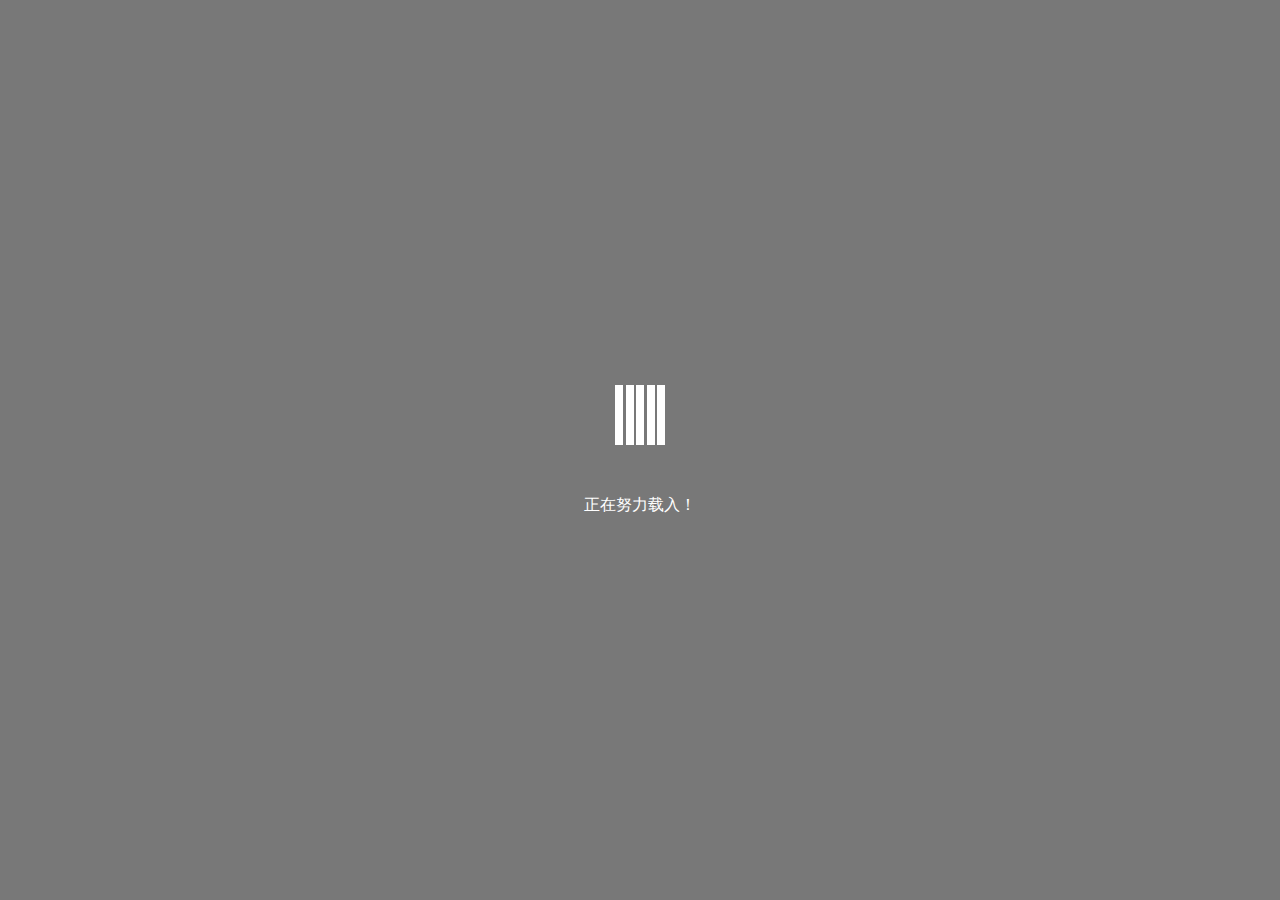
<file: index.html>
<!doctype html>
<html lang="zh">
<head>
    <meta charset="utf-8">
    <meta http-equiv="X-UA-Compatible" content="IE=edge,chrome=1">
    <meta name="viewport" content="width=device-width, initial-scale=1, maximum-scale=1, user-scalable=no">
    <title>习李的“两会”时间</title>
    <!--<link rel="stylesheet" href="./css/swiper.min.css">-->
    <!--<link rel="stylesheet" href="./css/animate+animo.css">-->
    <link rel="stylesheet" href="./css/global.css">
    <link rel="stylesheet" href="./css/custom.css">
    <style>


    </style>
</head>
<body>
<audio src=""  id="myAudio" loop="loop">
</audio>
<div class="loading">
    <div class="wrapper">
        <div class="spinner">
            <div class="rect1"></div>
            <div class="rect2"></div>
            <div class="rect3"></div>
            <div class="rect4"></div>
            <div class="rect5"></div>
        </div>
        <div class="loadingText">
            正在努力载入！
        </div>
    </div>

</div>
<div class="cb" id="cb1">

</div>
<div class="cb" id="cb2">

</div>
<div class="cb" id="cb3">

</div>
<div class="cb" id="cb4">

</div>
<div class="cb" id="cb5">

</div>
<div class="cb" id="cb6">

</div>
<div class="cb" id="cb7">

</div>
<div class="cb" id="cb8">

</div>
<div class="cb" id="cb9">

</div>

<div class="swiper-container">
    <div class="swiper-wrapper">
        <div class="swiper-slide" id="slide0">
            <div class="cover hide" id="feature">
                <img src="./assets/feature.png">
            </div>
            <div class="cover hide" id="guoqi">
                <img src="./assets/cover/guoqi.png">
            </div>

            <div class="cover bottom hide" id="huabiao">
                <img src="./assets/cover/huabiao2.png">
            </div>
            <div class="cover bottom hide" id="tiananmen">
                <img src="./assets/cover/tiananmen.png">
            </div>

            <div class="cover bottom hide" id="hongchou">
                <img src="./assets/cover/hongchou.png">
            </div>

            <div class="wrapper">
              <img class="xlxt hide" src="./assets/cover/zi.png">
            </div>

        </div>
        <div class="swiper-slide" id="slide1">
            <div class="tbox" id="maptbox">
                <img class="t" src="./assets/mapt.png">
            </div>
            <div class="c">
                <div class="cover">
                    <img id='test1' src="./assets/2010.png">
                </div>
                <div class="cover hide " id="map2013">
                    <img src="./assets/2013.png">
                </div>
                <div class="cover hide " id="map2014">
                    <img src="./assets/2014.png">
                </div>
                <div class="cover hide " id="map2015">
                    <img src="./assets/2015-1.png">
                </div>
            </div>


            <div class="myGroup">
                <div class="g-1-3">
                 <div id="y3" class="yearBtn">
                     <div class="inYearBtn">
                         2013
                     </div>
            </div>
            </div>
            <div  class="g-1-3">
            <div id="y4" class="yearBtn">
                <div class="inYearBtn">
                    2014
                </div>
            </div>
            </div>
            <div class="g-1-3 ">
            <div id="y5" class="yearBtn  ">
                <div class="inYearBtn">
                    2015
                </div>
            </div>
            </div>
            </div>


        </div>
        <div class="swiper-slide " id="slide2">
            <div class="wrapper">
                <div class="cover hide" id="xic">
                    <img src="./assets/xic.png">
                </div>
                <div class="cover hide" id="lic">
                    <img src="./assets/lic.png">
                </div>


                <div class="hide" id="why2" >
                    <img src="./assets/ne.png">
                </div>

            </div>
        </div>
        <div class="swiper-slide  " id="slide3">
                <div class="cover hide" id="tou1">
                    <img src="./assets/6/1/a1.png">
                </div>
            <div class="cover hide   pao1" id="pao1">
                <img src="./assets/6/1/a2.png">
            </div>
            <div class="cover hide  pao2" id="pao2">
                <img src="./assets/6/1/a3.png">
            </div>
            <div class="cover hide pao3" id="pao3">
                <img src="./assets/6/1/a4.png">
            </div>

        </div>
        <div class="swiper-slide  " id="slide4">
            <div class="cover hide" id="tou2">
                <img src="./assets/6/2/b1.png">
            </div>
            <div class="cover hide   pao1" id="pao4">
                <img src="./assets/6/2/b2.png">
            </div>
            <div class="cover hide  pao2" id="pao5">
                <img src="./assets/6/2/b3.png">
            </div>
            <div class="cover hide pao3" id="pao6">
                <img src="./assets/6/2/b4.png">
            </div>

        </div>
        <div class="swiper-slide  " id="slide5">
            <div class="cover hide" id="tou3">
                <img src="./assets/6/3/c1.png">
            </div>
            <div class="cover hide   pao1" id="pao7">
                <img src="./assets/6/3/c2.png">
            </div>
            <div class="cover hide  pao2" id="pao8">
                <img src="./assets/6/3/c3.png">
            </div>
            <div class="cover hide pao3" id="pao9">
                <img src="./assets/6/3/c4.png">
            </div>

        </div>
        <div class="swiper-slide  " id="slide6">
            <div class="cover hide" id="tou4">
                <img src="./assets/6/4/d1.png">
            </div>
            <div class="cover hide   pao1" id="pao10">
                <img src="./assets/6/4/d2.png">
            </div>
            <div class="cover hide  pao2" id="pao11">
                <img src="./assets/6/4/d3.png">
            </div>
            <div class="cover hide pao3" id="pao12">
                <img src="./assets/6/4/d4.png">
            </div>

        </div>
        <div class="swiper-slide  " id="slide7">
            <div class="cover hide" id="tou5">
                <img src="./assets/6/5/e1.png">
            </div>
            <div class="cover hide   pao1" id="pao13">
                <img src="./assets/6/5/e2.png">
            </div>
            <div class="cover hide  pao2" id="pao14">
                <img src="./assets/6/5/e3.png">
            </div>
            <div class="cover hide pao3" id="pao15">
                <img src="./assets/6/5/e4.png">
            </div>

        </div>
        <div class="swiper-slide  " id="slide8">
            <div class="cover hide" id="tou6">
                <img src="./assets/6/6/f1.png">
            </div>
            <div class="cover hide   pao1" id="pao16">
                <img src="./assets/6/6/f2.png">
            </div>
            <div class="cover hide  pao2" id="pao17">
                <img src="./assets/6/6/f3.png">
            </div>


        </div>



        <div class="swiper-slide " id="slide9">
            <div class="tbox hide" id="t9">
                <img class="t" src="./assets/xjp/t.png">
            </div>
            <div class="cover xtzt hide" id="x1">
                <img src="./assets/xjp/1.png">
            </div>
            <div class="cover xtzt hide" id="x2">
                <img src="./assets/xjp/2.png">
            </div>
            <div class="cover xtzt hide" id="x3">
                <img src="./assets/xjp/3.png">
            </div>
            <div class="cover xtzt hide" id="x4">
                <img src="./assets/xjp/4.png">
            </div>
            <div class="cover xtzt hide" id="x5">
                <img src="./assets/xjp/5.png">
            </div>
            <div class="cover xtzt hide" id="x6">
                <img src="./assets/xjp/6.png">
            </div>
            <div class="cover xtzt hide" id="x7">
                <img src="./assets/xjp/7.png">
            </div>
            <div class="cover xtzt hide" id="x8">
                <img src="./assets/xjp/8.png">
            </div>
            <div class="cover xtzt hide" id="x9">
                <img src="./assets/xjp/9.png">
            </div>

        </div>
        <div class="swiper-slide " id="slide10">
            <div class="tbox hide" id="t10">
                <img class="t" src="./assets/lkq/t.png">
            </div>
            <div class="cover xtzt hide" id="l1">
                <img src="./assets/lkq/1.png">
            </div>
            <div class="cover xtzt hide" id="l2">
                <img src="./assets/lkq/2.png">
            </div>
            <div class="cover xtzt hide" id="l3">
                <img src="./assets/lkq/3.png">
            </div>
            <div class="cover xtzt hide" id="l4">
                <img src="./assets/lkq/4.png">
            </div>
            <div class="cover xtzt hide" id="l5">
                <img src="./assets/lkq/5.png">
            </div>
            <div class="cover xtzt hide" id="l6">
                <img src="./assets/lkq/6.png">
            </div>
            <div class="cover xtzt hide" id="l7">
                <img src="./assets/lkq/7.png">
            </div>
            <div class="cover xtzt hide" id="l8">
                <img src="./assets/lkq/8.png">
            </div>
            <div class="cover xtzt hide" id="l9">
                <img src="./assets/lkq/9.png">
            </div>

        </div>
        <div class="swiper-slide " id="slide11">
                <div class="bigcover">
                        <div class="cover hide" id="yjkx">
                            <img  src="./assets/yjkx.png">
                        </div>
                        <div class="cover hide" id="yibuliangbu">
                            <img  src="./assets/yibuliangbu.png">
                        </div>
                        <div class="cover hide step" id="sgqm">
                            <img  src="./assets/sgqm.png">
                        </div>
                        <div class="cover step hide" id="s1">
                            <img src="./assets/step2/s1.png">
                        </div>
                        <div class="cover step hide" id="s2">
                            <img src="./assets/step2/s2.png">
                        </div>
                        <div class="cover step hide" id="s3">
                            <img src="./assets/step2/s3.png">
                        </div>
                        <div class="cover step hide" id="s4">
                            <img src="./assets/step2/s4.png">
                        </div>
                        <div class="cover step hide" id="s5">
                            <img src="./assets/step2/s5.png">
                        </div>
                        <div class="cover step hide" id="s6">
                            <img src="./assets/step2/s6.png">
                        </div>

                        </div>


        </div>
        <div class="swiper-slide" id="slide12">
            <div class="wrapper">
                <div class="banner hide" id="b1">
                    <img src="./assets/sgqm/01.png">
                </div>
                <div class="underbanner hide" id="u1">
                    <img src="./assets/sgqm/02.png">
                </div>



            </div>
        </div>
        <div class="swiper-slide" id="slide13">
            <div class="wrapper">
                <div class="banner hide" id="b2">
                    <img src="./assets/sgqm/001.png">
                </div>
                <div class="underbanner hide" id="u2">
                    <img src="./assets/sgqm/002.png">
                </div>



            </div>
        </div>
        <div class="swiper-slide" id="slide14">
            <div class="wrapper">
                <div class="banner hide" id="b3">
                    <img src="./assets/sgqm/0001.png">
                </div>
                <div class="underbanner hide" id="u3">
                    <img src="./assets/sgqm/0002.png">
                </div>



            </div>
        </div>
        <div class="swiper-slide" id="slide15">
            <div class="wrapper">
                <div class="banner hide" id="b4">
                    <img src="./assets/sgqm/00001.png">
                </div>
                <div class="underbanner hide" id="u4">
                    <img src="./assets/sgqm/00002.png">
                </div>


                 <a>
                     <div class="endbtn">
                         查看源码

                     </div>
                 </a>
            </div>

        </div>




    </div>
</div>
<script src="http://libs.baidu.com/jquery/2.0.3/jquery.min.js"></script>
<script src="./js/swiper.jquery.min.js"></script>
<script type="text/javascript" src="./js/animo.js"></script>
<script src="./js/myAnimation.js"></script>
<script>
</script>
</body>
</html>
</file>
<file: css/custom.css>
/*箭头动画*/

/*加载动画*/
.spinner {
    margin: 0px auto 30px;
    width: 60px;
    height: 60px;
    text-align: center;
    font-size: 10px;
}

.spinner > div {
    background-color: white;
    height: 100%;
    width: 8px;
    display: inline-block;

    -webkit-animation: stretchdelay 1.2s infinite ease-in-out;
    animation: stretchdelay 1.2s infinite ease-in-out;
}

.spinner .rect2 {
    -webkit-animation-delay: -1.1s;
    animation-delay: -1.1s;
}

.spinner .rect3 {
    -webkit-animation-delay: -1.0s;
    animation-delay: -1.0s;
}

.spinner .rect4 {
    -webkit-animation-delay: -0.9s;
    animation-delay: -0.9s;
}

.spinner .rect5 {
    -webkit-animation-delay: -0.8s;
    animation-delay: -0.8s;
}

@-webkit-keyframes stretchdelay {
    0%, 40%, 100% { -webkit-transform: scaleY(0.4) }
    20% { -webkit-transform: scaleY(1.0) }
}

@keyframes stretchdelay {
    0%, 40%, 100% {
        transform: scaleY(0.4);
        -webkit-transform: scaleY(0.4);
    }  20% {
           transform: scaleY(1.0);
           -webkit-transform: scaleY(1.0);
       }
}

/*习近平闪烁*/
.showedMap{
    animation: sm 2s  ease-in-out infinite  ;
    -webkit-animation: sm 2s ease-in-out infinite  ;	/* Safari 和 Chrome */
}
@keyframes sm
{
    0% {opacity: 0}
    50% {opacity: 1}
    100% {opacity: 1}
}
@-webkit-keyframes sm /* Safari 和 Chrome */
{
    0% {opacity: 0}
    50% {opacity: 1}
    100% {opacity: 1}
}
.swing1{
    animation: swing1 1s ease-in-out infinite alternate  ;
    -webkit-animation: swing1 1s ease-in-out infinite alternate  ;	/* Safari 和 Chrome */
    -webkit-transform-origin:0% 50%;
    transform-origin:-0% 50%;
}
@keyframes  swing1{
    0% {transform: rotate(0); }

    100% {transform: rotate(-1deg); }
}
@-webkit-keyframes  swing1{
    0% {transform: rotate(0); }

    100% {transform: rotate(-1deg); }
}
.yibuliangbu{
    animation: yibuliangbu 0.5s linear forwards  ;
    -webkit-animation: yibuliangbu 0.5s linear forwards  ;	/* Safari 和 Chrome */
    -webkit-transform-origin:50% 50%;
    transform-origin:50% 50%;
}
@keyframes  yibuliangbu{
    0% {  transform:scale(0.1); opacity: 0 }
    50% {  transform:scale(1); opacity: 0.7 }
    100% { transform:scale(2); opacity: 0 }
}
@-webkit-keyframes  yibuliangbu{
    0% {  -webkit-transform:scale(0.1); opacity: 0 }
    50% {  -webkit-transform:scale(1); opacity: 0.7 }
    100% { -webkit-transform:scale(2); opacity: 0 }

}
.swing2{
    animation: swing2 1s ease-in-out infinite alternate  ;
    -webkit-animation: swing2 1s ease-in-out infinite alternate  ;	/* Safari 和 Chrome */

}
@keyframes  swing2{
    /*0% {margin-left: 0px}*/
    /*100% {margin-left: 15px}*/
    0% {transform:translateX(0px)}
    100% {transform:translateX(15px)}
}
@-webkit-keyframes  swing2{
    /*0% {margin-left: 0px}*/
    /*100% {margin-left:15px}*/
    0% {-webkit-transform:translateX(0px)}
    100% {-webkit-transform:translateX(15px)}
}

/*.swing3{*/
/*animation: swing3 1s ease-in-out infinite alternate  ;*/
/*-webkit-animation: swing3 1s ease-in-out infinite alternate  ;	*//* Safari 和 Chrome */

/*}*/
/*@keyframes  swing3{*/
/*0% {margin-left: 0px}*/
/*100% {margin-left: 15px}*/
/*0% {transform:translateX(0px)}*/
/*100% {transform:translateX(15px)}*/
/*}*/
/*@-webkit-keyframes  swing3{*/
/*0% {margin-left: 0px}*/
/*100% {margin-left:15px}*/
/*0% {transform:translateX(0px)}*/
/*100% {transform:translateX(15px)}*/
/*}*/
.xz{
    animation: xz 3s linear infinite  ;
    -webkit-animation: xz 3s linear infinite  ;	/* Safari 和 Chrome */
    -webkit-transform-origin:50% 50%;
    transform-origin:50% 50%;
}
@keyframes  xz{
    0% {transform: rotate(0);}

    100% {transform: rotate(360deg);}
}
@-webkit-keyframes  xz{
    0% {transform: rotate(0);}

    100% {transform: rotate(360deg);}
}
.mapXi{
    animation: mapXi 2s  ease-in-out infinite  ;
    -webkit-animation: mapXi 2s ease-in-out infinite  ;	/* Safari 和 Chrome */
}
@keyframes mapXi
{
    0% {fill:#bbbbbb}
    30% {fill:#EA7351}
    100% {fill:#EA7351}
}
@-webkit-keyframes mapXi /* Safari 和 Chrome */
{
    0% {fill:#bbbbbb}
    30% {fill:#EA7351}
    100% {fill:#EA7351}
}

.mapLi{
    animation: mapLi 1s  ease-in-out infinite  ;
    -webkit-animation: mapLi 1s ease-in-out infinite  ;	/* Safari 和 Chrome */
}
@keyframes mapLi
{
    0% {fill:#bbbbbb}
    30% {fill:#eae851}
    100% {fill:#eae851}
}
@-webkit-keyframes mapLi /* Safari 和 Chrome */
{
    0% {fill:#bbbbbb}
    30% {fill:#eae851}
    100% {fill:#eae851}
}
.original{
    animation: riginal 1s  ease-in-out infinite alternate;
    -webkit-animation: original 1s ease-in-out infinite alternate;	/* Safari 和 Chrome */
}
@keyframes riginal
{
    0% {fill:#bbbbbb}

    100% {fill:#bbbbbb}
}
@-webkit-keyframes riginal /* Safari 和 Chrome */
{
    0% {fill:#bbbbbb}

    100% {fill:#white}
}
.show1{
    animation: show 0.5s  ease-in-out forwards ;
    -webkit-animation: show 0.5s ease-in-out  forwards;	/* Safari 和 Chrome */
}
.show2{
    animation: show 0.5s  ease-in-out 0.5s forwards ;
    -webkit-animation: show 0.5s ease-in-out 0.5s  forwards;	/* Safari 和 Chrome */
}
.show3{
    animation: show 0.5s  ease-in-out 1s forwards ;
    -webkit-animation: show 0.5s ease-in-out 1s  forwards;	/* Safari 和 Chrome */
}
.show4{
    animation: show 0.5s  ease-in-out 1.5s forwards ;
    -webkit-animation: show 0.5s ease-in-out 1.5s  forwards;	/* Safari 和 Chrome */
}
.show5{
    animation: show 0.5s  ease-in-out 2s forwards ;
    -webkit-animation: show 0.5s ease-in-out 2s  forwards;	/* Safari 和 Chrome */
}
.show6{
    animation: show 0.5s  ease-in-out 2.5s forwards ;
    -webkit-animation: show 0.5s ease-in-out 2.5s  forwards;	/* Safari 和 Chrome */
}
.show7{
    animation: show 0.5s  ease-in-out 3s forwards ;
    -webkit-animation: show 0.5s ease-in-out 3s  forwards;	/* Safari 和 Chrome */
}
.show8{
    animation: show 0.5s  ease-in-out 3.5s forwards ;
    -webkit-animation: show 0.5s ease-in-out 3.5s  forwards;	/* Safari 和 Chrome */
}
@keyframes  show{
    0% {opacity: 0}
    100% {opacity: 1}
}
@-webkit-keyframes show{
    0% {opacity: 0}
    100% {opacity: 1}
}
.yearBtnActive{
    animation: yearBtnActive 0.5s  ease-in   forwards ;
    -webkit-animation: yearBtnActive 0.5s ease-in    forwards;	/* Safari 和 Chrome */
}
@keyframes yearBtnActive
{
    0% {background-color: rgba(255,255,255,0);color: rgba(0,0,0,0)}

    100% {background-color: rgba(255,255,255,1);color: rgba(0,0,0,1)}
}
@-webkit-keyframes yearBtnActive /* Safari 和 Chrome */
{
    0% {background-color: rgba(255,255,255,0);color: rgba(0,0,0,0)}

    100% {background-color: rgba(255,255,255,1);color: rgba(0,0,0,1)}
}
.zi{
    animation: zi 1s  ease-in-out   forwards ;
    -webkit-animation: zi 1s ease-in-out    forwards;	/* Safari 和 Chrome */
    -webkit-transform-origin:50% 50%;
    transform-origin:50% 50%;
}
@keyframes zi
{
    0% { transform:scale(1); opacity: 0 }
    50% { transform:scale(1.3); opacity: 0.25 }
    100% { transform:scale(1); opacity: 0.85 }
}
@-webkit-keyframes zi /* Safari 和 Chrome */
{
    0% { -webkit-transform:scale(1); opacity: 0 }
    50% { -webkit-transform:scale(1.3); opacity: 0.25 }
    100% { -webkit-transform:scale(1); opacity: 0.85 }
}
.bee{
    animation: bee 0.5s  ease-in   forwards ;
    -webkit-animation: bee 0.5s ease-in   forwards;	/* Safari 和 Chrome */
    -webkit-transform-origin:50% 50%;
    transform-origin:50% 50%;
}
@keyframes bee
{
    0% {  transform:scale(1.2); opacity: 0 }

    100% {  transform:scale(1); opacity: 1 }
}
@-webkit-keyframes bee /* Safari 和 Chrome */
{
    0% {  -webkit-transform:scale(1.2); opacity: 0 }

    100% { -webkit-transform:scale(1); opacity: 1 }
}

/*包内*/
@charset "UTF-8";


.animated { /* Addresses a small issue in webkit: http://bit.ly/NEdoDq */
    backface-visibility: hidden;
    -o-backface-visibility: hidden;
    -moz-backface-visibility: hidden;
    -webkit-backface-visibility: hidden;
}
.animated {
    animation-fill-mode: both;
    transform: translate3d(0, 0, 0);
    perspective: 1000;

    -o-animation-fill-mode: both;
    -o-transform: translate3d(0, 0, 0);
    -o-perspective: 1000;

    -moz-animation-fill-mode: both;
    -moz-transform: translate3d(0, 0, 0);
    -moz-perspective: 1000;

    -webkit-animation-fill-mode: both;
    -webkit-transform: translate3d(0, 0, 0);
    -webkit-perspective: 1000;
}


@-webkit-keyframes bounce {
    0%, 20%, 50%, 80%, 100% {-webkit-transform: translateY(0);}
    40% {-webkit-transform: translateY(-30px);}
    60% {-webkit-transform: translateY(-15px);}
}

@-moz-keyframes bounce {
    0%, 20%, 50%, 80%, 100% {-moz-transform: translateY(0);}
    40% {-moz-transform: translateY(-30px);}
    60% {-moz-transform: translateY(-15px);}
}

@-o-keyframes bounce {
    0%, 20%, 50%, 80%, 100% {-o-transform: translateY(0);}
    40% {-o-transform: translateY(-30px);}
    60% {-o-transform: translateY(-15px);}
}
@keyframes bounce {
    0%, 20%, 50%, 80%, 100% {transform: translateY(0);}
    40% {transform: translateY(-30px);}
    60% {transform: translateY(-15px);}
}

.animated.bounce {
    -webkit-animation-name: bounce;
    -moz-animation-name: bounce;
    -o-animation-name: bounce;
    animation-name: bounce;
}
@-webkit-keyframes tada {
    0% {-webkit-transform: scale(1);}
    10%, 20% {-webkit-transform: scale(0.9) rotate(-3deg);}
    30%, 50%, 70%, 90% {-webkit-transform: scale(1.1) rotate(3deg);}
    40%, 60%, 80% {-webkit-transform: scale(1.1) rotate(-3deg);}
    100% {-webkit-transform: scale(1) rotate(0);}
}

@-moz-keyframes tada {
    0% {-moz-transform: scale(1);}
    10%, 20% {-moz-transform: scale(0.9) rotate(-3deg);}
    30%, 50%, 70%, 90% {-moz-transform: scale(1.1) rotate(3deg);}
    40%, 60%, 80% {-moz-transform: scale(1.1) rotate(-3deg);}
    100% {-moz-transform: scale(1) rotate(0);}
}

@-o-keyframes tada {
    0% {-o-transform: scale(1);}
    10%, 20% {-o-transform: scale(0.9) rotate(-3deg);}
    30%, 50%, 70%, 90% {-o-transform: scale(1.1) rotate(3deg);}
    40%, 60%, 80% {-o-transform: scale(1.1) rotate(-3deg);}
    100% {-o-transform: scale(1) rotate(0);}
}

@keyframes tada {
    0% {transform: scale(1);}
    10%, 20% {transform: scale(0.9) rotate(-3deg);}
    30%, 50%, 70%, 90% {transform: scale(1.1) rotate(3deg);}
    40%, 60%, 80% {transform: scale(1.1) rotate(-3deg);}
    100% {transform: scale(1) rotate(0);}
}

.animated.tada {
    -webkit-animation-name: tada;
    -moz-animation-name: tada;
    -o-animation-name: tada;
    animation-name: tada;
}





@-webkit-keyframes fadeIn {
    0% {opacity: 0;}
    100% {opacity: 1;}
}

@-moz-keyframes fadeIn {
    0% {opacity: 0;}
    100% {opacity: 1;}
}

@-o-keyframes fadeIn {
    0% {opacity: 0;}
    100% {opacity: 1;}
}

@keyframes fadeIn {
    0% {opacity: 0;}
    100% {opacity: 1;}
}

.animated.fadeIn {
    -webkit-animation-name: fadeIn;
    -moz-animation-name: fadeIn;
    -o-animation-name: fadeIn;
    animation-name: fadeIn;
}
@-webkit-keyframes fadeInUp {
    0% {
        opacity: 0;
        -webkit-transform: translateY(20px);
    }

    100% {
        opacity: 1;
        -webkit-transform: translateY(0);
    }
}

@-moz-keyframes fadeInUp {
    0% {
        opacity: 0;
        -moz-transform: translateY(20px);
    }

    100% {
        opacity: 1;
        -moz-transform: translateY(0);
    }
}

@-o-keyframes fadeInUp {
    0% {
        opacity: 0;
        -o-transform: translateY(20px);
    }

    100% {
        opacity: 1;
        -o-transform: translateY(0);
    }
}

@keyframes fadeInUp {
    0% {
        opacity: 0;
        transform: translateY(20px);
    }

    100% {
        opacity: 1;
        transform: translateY(0);
    }
}

.animated.fadeInUp {
    -webkit-animation-name: fadeInUp;
    -moz-animation-name: fadeInUp;
    -o-animation-name: fadeInUp;
    animation-name: fadeInUp;
}
@-webkit-keyframes fadeInDown {
    0% {
        opacity: 0;
        -webkit-transform: translateY(-20px);
    }

    100% {
        opacity: 1;
        -webkit-transform: translateY(0);
    }
}

@-moz-keyframes fadeInDown {
    0% {
        opacity: 0;
        -moz-transform: translateY(-20px);
    }

    100% {
        opacity: 1;
        -moz-transform: translateY(0);
    }
}

@-o-keyframes fadeInDown {
    0% {
        opacity: 0;
        -o-transform: translateY(-20px);
    }

    100% {
        opacity: 1;
        -o-transform: translateY(0);
    }
}

@keyframes fadeInDown {
    0% {
        opacity: 0;
        transform: translateY(-20px);
    }

    100% {
        opacity: 1;
        transform: translateY(0);
    }
}

.animated.fadeInDown {
    -webkit-animation-name: fadeInDown;
    -moz-animation-name: fadeInDown;
    -o-animation-name: fadeInDown;
    animation-name: fadeInDown;
}
@-webkit-keyframes fadeInLeft {
    0% {
        opacity: 0;
        -webkit-transform: translateX(-20px);
    }

    100% {
        opacity: 1;
        -webkit-transform: translateX(0);
    }
}

@-moz-keyframes fadeInLeft {
    0% {
        opacity: 0;
        -moz-transform: translateX(-20px);
    }

    100% {
        opacity: 1;
        -moz-transform: translateX(0);
    }
}

@-o-keyframes fadeInLeft {
    0% {
        opacity: 0;
        -o-transform: translateX(-20px);
    }

    100% {
        opacity: 1;
        -o-transform: translateX(0);
    }
}

@keyframes fadeInLeft {
    0% {
        opacity: 0;
        transform: translateX(-20px);
    }

    100% {
        opacity: 1;
        transform: translateX(0);
    }
}

.animated.fadeInLeft {
    -webkit-animation-name: fadeInLeft;
    -moz-animation-name: fadeInLeft;
    -o-animation-name: fadeInLeft;
    animation-name: fadeInLeft;
}
@-webkit-keyframes fadeInRight {
    0% {
        opacity: 0;
        -webkit-transform: translateX(20px);
    }

    100% {
        opacity: 1;
        -webkit-transform: translateX(0);
    }
}

@-moz-keyframes fadeInRight {
    0% {
        opacity: 0;
        -moz-transform: translateX(20px);
    }

    100% {
        opacity: 1;
        -moz-transform: translateX(0);
    }
}

@-o-keyframes fadeInRight {
    0% {
        opacity: 0;
        -o-transform: translateX(20px);
    }

    100% {
        opacity: 1;
        -o-transform: translateX(0);
    }
}

@keyframes fadeInRight {
    0% {
        opacity: 0;
        transform: translateX(20px);
    }

    100% {
        opacity: 1;
        transform: translateX(0);
    }
}

.animated.fadeInRight {
    -webkit-animation-name: fadeInRight;
    -moz-animation-name: fadeInRight;
    -o-animation-name: fadeInRight;
    animation-name: fadeInRight;
}
@-webkit-keyframes fadeInUpBig {
    0% {
        opacity: 0;
        -webkit-transform: translateY(2000px);
    }

    100% {
        opacity: 1;
        -webkit-transform: translateY(0);
    }
}

@-moz-keyframes fadeInUpBig {
    0% {
        opacity: 0;
        -moz-transform: translateY(2000px);
    }

    100% {
        opacity: 1;
        -moz-transform: translateY(0);
    }
}

@-o-keyframes fadeInUpBig {
    0% {
        opacity: 0;
        -o-transform: translateY(2000px);
    }

    100% {
        opacity: 1;
        -o-transform: translateY(0);
    }
}

@keyframes fadeInUpBig {
    0% {
        opacity: 0;
        transform: translateY(2000px);
    }

    100% {
        opacity: 1;
        transform: translateY(0);
    }
}

.animated.fadeInUpBig {
    -webkit-animation-name: fadeInUpBig;
    -moz-animation-name: fadeInUpBig;
    -o-animation-name: fadeInUpBig;
    animation-name: fadeInUpBig;
}
@-webkit-keyframes fadeInDownBig {
    0% {
        opacity: 0;
        -webkit-transform: translateY(-2000px);
    }

    100% {
        opacity: 1;
        -webkit-transform: translateY(0);
    }
}

@-moz-keyframes fadeInDownBig {
    0% {
        opacity: 0;
        -moz-transform: translateY(-2000px);
    }

    100% {
        opacity: 1;
        -moz-transform: translateY(0);
    }
}

@-o-keyframes fadeInDownBig {
    0% {
        opacity: 0;
        -o-transform: translateY(-2000px);
    }

    100% {
        opacity: 1;
        -o-transform: translateY(0);
    }
}

@keyframes fadeInDownBig {
    0% {
        opacity: 0;
        transform: translateY(-2000px);
    }

    100% {
        opacity: 1;
        transform: translateY(0);
    }
}



@-webkit-keyframes bounceIn {
    0% {
        opacity: 0;
        -webkit-transform: scale(.3);
    }

    50% {
        opacity: 1;
        -webkit-transform: scale(1.05);
    }

    70% {
        -webkit-transform: scale(.9);
    }

    100% {
        -webkit-transform: scale(1);
    }
}

@-moz-keyframes bounceIn {
    0% {
        opacity: 0;
        -moz-transform: scale(.3);
    }

    50% {
        opacity: 1;
        -moz-transform: scale(1.05);
    }

    70% {
        -moz-transform: scale(.9);
    }

    100% {
        -moz-transform: scale(1);
    }
}

@-o-keyframes bounceIn {
    0% {
        opacity: 0;
        -o-transform: scale(.3);
    }

    50% {
        opacity: 1;
        -o-transform: scale(1.05);
    }

    70% {
        -o-transform: scale(.9);
    }

    100% {
        -o-transform: scale(1);
    }
}

@keyframes bounceIn {
    0% {
        opacity: 0;
        transform: scale(.3);
    }

    50% {
        opacity: 1;
        transform: scale(1.05);
    }

    70% {
        transform: scale(.9);
    }

    100% {
        transform: scale(1);
    }
}

.animated.bounceIn {
    -webkit-animation-name: bounceIn;
    -moz-animation-name: bounceIn;
    -o-animation-name: bounceIn;
    animation-name: bounceIn;
}
@-webkit-keyframes bounceInUp {
    0% {
        opacity: 0;
        -webkit-transform: translateY(2000px);
    }

    60% {
        opacity: 1;
        -webkit-transform: translateY(-30px);
    }

    80% {
        -webkit-transform: translateY(10px);
    }

    100% {
        -webkit-transform: translateY(0);
    }
}
@-moz-keyframes bounceInUp {
    0% {
        opacity: 0;
        -moz-transform: translateY(2000px);
    }

    60% {
        opacity: 1;
        -moz-transform: translateY(-30px);
    }

    80% {
        -moz-transform: translateY(10px);
    }

    100% {
        -moz-transform: translateY(0);
    }
}

@-o-keyframes bounceInUp {
    0% {
        opacity: 0;
        -o-transform: translateY(2000px);
    }

    60% {
        opacity: 1;
        -o-transform: translateY(-30px);
    }

    80% {
        -o-transform: translateY(10px);
    }

    100% {
        -o-transform: translateY(0);
    }
}

@keyframes bounceInUp {
    0% {
        opacity: 0;
        transform: translateY(2000px);
    }

    60% {
        opacity: 1;
        transform: translateY(-30px);
    }

    80% {
        transform: translateY(10px);
    }

    100% {
        transform: translateY(0);
    }
}

.animated.bounceInUp {
    -webkit-animation-name: bounceInUp;
    -moz-animation-name: bounceInUp;
    -o-animation-name: bounceInUp;
    animation-name: bounceInUp;
}
@-webkit-keyframes bounceInDown {
    0% {
        opacity: 0;
        -webkit-transform: translateY(-2000px);
    }

    60% {
        opacity: 1;
        -webkit-transform: translateY(30px);
    }

    80% {
        -webkit-transform: translateY(-10px);
    }

    100% {
        -webkit-transform: translateY(0);
    }
}

@-moz-keyframes bounceInDown {
    0% {
        opacity: 0;
        -moz-transform: translateY(-2000px);
    }

    60% {
        opacity: 1;
        -moz-transform: translateY(30px);
    }

    80% {
        -moz-transform: translateY(-10px);
    }

    100% {
        -moz-transform: translateY(0);
    }
}

@-o-keyframes bounceInDown {
    0% {
        opacity: 0;
        -o-transform: translateY(-2000px);
    }

    60% {
        opacity: 1;
        -o-transform: translateY(30px);
    }

    80% {
        -o-transform: translateY(-10px);
    }

    100% {
        -o-transform: translateY(0);
    }
}

@keyframes bounceInDown {
    0% {
        opacity: 0;
        transform: translateY(-2000px);
    }

    60% {
        opacity: 1;
        transform: translateY(30px);
    }

    80% {
        transform: translateY(-10px);
    }

    100% {
        transform: translateY(0);
    }
}

.animated.bounceInDown {
    -webkit-animation-name: bounceInDown;
    -moz-animation-name: bounceInDown;
    -o-animation-name: bounceInDown;
    animation-name: bounceInDown;
}
@-webkit-keyframes fadeOutUpBig {
    0% {
        opacity: 1;
        -webkit-transform: translateY(0);
    }

    100% {
        opacity: 0;
        -webkit-transform: translateY(-2000px);
    }
}

@-moz-keyframes fadeOutUpBig {
    0% {
        opacity: 1;
        -moz-transform: translateY(0);
    }

    100% {
        opacity: 0;
        -moz-transform: translateY(-2000px);
    }
}

@-o-keyframes fadeOutUpBig {
    0% {
        opacity: 1;
        -o-transform: translateY(0);
    }

    100% {
        opacity: 0;
        -o-transform: translateY(-2000px);
    }
}

@keyframes fadeOutUpBig {
    0% {
        opacity: 1;
        transform: translateY(0);
    }

    100% {
        opacity: 0;
        transform: translateY(-2000px);
    }
}

.animated.fadeOutUpBig {
    -webkit-animation-name: fadeOutUpBig;
    -moz-animation-name: fadeOutUpBig;
    -o-animation-name: fadeOutUpBig;
    animation-name: fadeOutUpBig;
}
</file>
<file: css/animate+animo.css>
@charset "UTF-8";


.animated { /* Addresses a small issue in webkit: http://bit.ly/NEdoDq */
	backface-visibility: hidden;
	-o-backface-visibility: hidden;
	-moz-backface-visibility: hidden;
	-webkit-backface-visibility: hidden;
}
.animated {
	animation-fill-mode: both;
	transform: translate3d(0, 0, 0);
	perspective: 1000;

	-o-animation-fill-mode: both;
	-o-transform: translate3d(0, 0, 0);
	-o-perspective: 1000;

	-moz-animation-fill-mode: both;
	-moz-transform: translate3d(0, 0, 0);
	-moz-perspective: 1000;

	-webkit-animation-fill-mode: both;
	-webkit-transform: translate3d(0, 0, 0);
	-webkit-perspective: 1000;
}


@-webkit-keyframes bounce {
	0%, 20%, 50%, 80%, 100% {-webkit-transform: translateY(0);}
	40% {-webkit-transform: translateY(-30px);}
	60% {-webkit-transform: translateY(-15px);}
}

@-moz-keyframes bounce {
	0%, 20%, 50%, 80%, 100% {-moz-transform: translateY(0);}
	40% {-moz-transform: translateY(-30px);}
	60% {-moz-transform: translateY(-15px);}
}

@-o-keyframes bounce {
	0%, 20%, 50%, 80%, 100% {-o-transform: translateY(0);}
	40% {-o-transform: translateY(-30px);}
	60% {-o-transform: translateY(-15px);}
}
@keyframes bounce {
	0%, 20%, 50%, 80%, 100% {transform: translateY(0);}
	40% {transform: translateY(-30px);}
	60% {transform: translateY(-15px);}
}

.animated.bounce {
	-webkit-animation-name: bounce;
	-moz-animation-name: bounce;
	-o-animation-name: bounce;
	animation-name: bounce;
}
@-webkit-keyframes tada {
	0% {-webkit-transform: scale(1);}	
	10%, 20% {-webkit-transform: scale(0.9) rotate(-3deg);}
	30%, 50%, 70%, 90% {-webkit-transform: scale(1.1) rotate(3deg);}
	40%, 60%, 80% {-webkit-transform: scale(1.1) rotate(-3deg);}
	100% {-webkit-transform: scale(1) rotate(0);}
}

@-moz-keyframes tada {
	0% {-moz-transform: scale(1);}	
	10%, 20% {-moz-transform: scale(0.9) rotate(-3deg);}
	30%, 50%, 70%, 90% {-moz-transform: scale(1.1) rotate(3deg);}
	40%, 60%, 80% {-moz-transform: scale(1.1) rotate(-3deg);}
	100% {-moz-transform: scale(1) rotate(0);}
}

@-o-keyframes tada {
	0% {-o-transform: scale(1);}	
	10%, 20% {-o-transform: scale(0.9) rotate(-3deg);}
	30%, 50%, 70%, 90% {-o-transform: scale(1.1) rotate(3deg);}
	40%, 60%, 80% {-o-transform: scale(1.1) rotate(-3deg);}
	100% {-o-transform: scale(1) rotate(0);}
}

@keyframes tada {
	0% {transform: scale(1);}	
	10%, 20% {transform: scale(0.9) rotate(-3deg);}
	30%, 50%, 70%, 90% {transform: scale(1.1) rotate(3deg);}
	40%, 60%, 80% {transform: scale(1.1) rotate(-3deg);}
	100% {transform: scale(1) rotate(0);}
}

.animated.tada {
	-webkit-animation-name: tada;
	-moz-animation-name: tada;
	-o-animation-name: tada;
	animation-name: tada;
}





@-webkit-keyframes fadeIn {
	0% {opacity: 0;}	
	100% {opacity: 1;}
}

@-moz-keyframes fadeIn {
	0% {opacity: 0;}	
	100% {opacity: 1;}
}

@-o-keyframes fadeIn {
	0% {opacity: 0;}	
	100% {opacity: 1;}
}

@keyframes fadeIn {
	0% {opacity: 0;}	
	100% {opacity: 1;}
}

.animated.fadeIn {
	-webkit-animation-name: fadeIn;
	-moz-animation-name: fadeIn;
	-o-animation-name: fadeIn;
	animation-name: fadeIn;
}
@-webkit-keyframes fadeInUp {
	0% {
		opacity: 0;
		-webkit-transform: translateY(20px);
	}
	
	100% {
		opacity: 1;
		-webkit-transform: translateY(0);
	}
}

@-moz-keyframes fadeInUp {
	0% {
		opacity: 0;
		-moz-transform: translateY(20px);
	}
	
	100% {
		opacity: 1;
		-moz-transform: translateY(0);
	}
}

@-o-keyframes fadeInUp {
	0% {
		opacity: 0;
		-o-transform: translateY(20px);
	}
	
	100% {
		opacity: 1;
		-o-transform: translateY(0);
	}
}

@keyframes fadeInUp {
	0% {
		opacity: 0;
		transform: translateY(20px);
	}
	
	100% {
		opacity: 1;
		transform: translateY(0);
	}
}

.animated.fadeInUp {
	-webkit-animation-name: fadeInUp;
	-moz-animation-name: fadeInUp;
	-o-animation-name: fadeInUp;
	animation-name: fadeInUp;
}
@-webkit-keyframes fadeInDown {
	0% {
		opacity: 0;
		-webkit-transform: translateY(-20px);
	}
	
	100% {
		opacity: 1;
		-webkit-transform: translateY(0);
	}
}

@-moz-keyframes fadeInDown {
	0% {
		opacity: 0;
		-moz-transform: translateY(-20px);
	}
	
	100% {
		opacity: 1;
		-moz-transform: translateY(0);
	}
}

@-o-keyframes fadeInDown {
	0% {
		opacity: 0;
		-o-transform: translateY(-20px);
	}
	
	100% {
		opacity: 1;
		-o-transform: translateY(0);
	}
}

@keyframes fadeInDown {
	0% {
		opacity: 0;
		transform: translateY(-20px);
	}
	
	100% {
		opacity: 1;
		transform: translateY(0);
	}
}

.animated.fadeInDown {
	-webkit-animation-name: fadeInDown;
	-moz-animation-name: fadeInDown;
	-o-animation-name: fadeInDown;
	animation-name: fadeInDown;
}
@-webkit-keyframes fadeInLeft {
	0% {
		opacity: 0;
		-webkit-transform: translateX(-20px);
	}
	
	100% {
		opacity: 1;
		-webkit-transform: translateX(0);
	}
}

@-moz-keyframes fadeInLeft {
	0% {
		opacity: 0;
		-moz-transform: translateX(-20px);
	}
	
	100% {
		opacity: 1;
		-moz-transform: translateX(0);
	}
}

@-o-keyframes fadeInLeft {
	0% {
		opacity: 0;
		-o-transform: translateX(-20px);
	}
	
	100% {
		opacity: 1;
		-o-transform: translateX(0);
	}
}

@keyframes fadeInLeft {
	0% {
		opacity: 0;
		transform: translateX(-20px);
	}
	
	100% {
		opacity: 1;
		transform: translateX(0);
	}
}

.animated.fadeInLeft {
	-webkit-animation-name: fadeInLeft;
	-moz-animation-name: fadeInLeft;
	-o-animation-name: fadeInLeft;
	animation-name: fadeInLeft;
}
@-webkit-keyframes fadeInRight {
	0% {
		opacity: 0;
		-webkit-transform: translateX(20px);
	}
	
	100% {
		opacity: 1;
		-webkit-transform: translateX(0);
	}
}

@-moz-keyframes fadeInRight {
	0% {
		opacity: 0;
		-moz-transform: translateX(20px);
	}
	
	100% {
		opacity: 1;
		-moz-transform: translateX(0);
	}
}

@-o-keyframes fadeInRight {
	0% {
		opacity: 0;
		-o-transform: translateX(20px);
	}
	
	100% {
		opacity: 1;
		-o-transform: translateX(0);
	}
}

@keyframes fadeInRight {
	0% {
		opacity: 0;
		transform: translateX(20px);
	}
	
	100% {
		opacity: 1;
		transform: translateX(0);
	}
}

.animated.fadeInRight {
	-webkit-animation-name: fadeInRight;
	-moz-animation-name: fadeInRight;
	-o-animation-name: fadeInRight;
	animation-name: fadeInRight;
}
@-webkit-keyframes fadeInUpBig {
	0% {
		opacity: 0;
		-webkit-transform: translateY(2000px);
	}
	
	100% {
		opacity: 1;
		-webkit-transform: translateY(0);
	}
}

@-moz-keyframes fadeInUpBig {
	0% {
		opacity: 0;
		-moz-transform: translateY(2000px);
	}
	
	100% {
		opacity: 1;
		-moz-transform: translateY(0);
	}
}

@-o-keyframes fadeInUpBig {
	0% {
		opacity: 0;
		-o-transform: translateY(2000px);
	}
	
	100% {
		opacity: 1;
		-o-transform: translateY(0);
	}
}

@keyframes fadeInUpBig {
	0% {
		opacity: 0;
		transform: translateY(2000px);
	}
	
	100% {
		opacity: 1;
		transform: translateY(0);
	}
}

.animated.fadeInUpBig {
	-webkit-animation-name: fadeInUpBig;
	-moz-animation-name: fadeInUpBig;
	-o-animation-name: fadeInUpBig;
	animation-name: fadeInUpBig;
}
@-webkit-keyframes fadeInDownBig {
	0% {
		opacity: 0;
		-webkit-transform: translateY(-2000px);
	}
	
	100% {
		opacity: 1;
		-webkit-transform: translateY(0);
	}
}

@-moz-keyframes fadeInDownBig {
	0% {
		opacity: 0;
		-moz-transform: translateY(-2000px);
	}
	
	100% {
		opacity: 1;
		-moz-transform: translateY(0);
	}
}

@-o-keyframes fadeInDownBig {
	0% {
		opacity: 0;
		-o-transform: translateY(-2000px);
	}
	
	100% {
		opacity: 1;
		-o-transform: translateY(0);
	}
}

@keyframes fadeInDownBig {
	0% {
		opacity: 0;
		transform: translateY(-2000px);
	}
	
	100% {
		opacity: 1;
		transform: translateY(0);
	}
}

.animated.fadeInDownBig {
	-webkit-animation-name: fadeInDownBig;
	-moz-animation-name: fadeInDownBig;
	-o-animation-name: fadeInDownBig;
	animation-name: fadeInDownBig;
}
@-webkit-keyframes fadeInLeftBig {
	0% {
		opacity: 0;
		-webkit-transform: translateX(-2000px);
	}
	
	100% {
		opacity: 1;
		-webkit-transform: translateX(0);
	}
}
@-moz-keyframes fadeInLeftBig {
	0% {
		opacity: 0;
		-moz-transform: translateX(-2000px);
	}
	
	100% {
		opacity: 1;
		-moz-transform: translateX(0);
	}
}
@-o-keyframes fadeInLeftBig {
	0% {
		opacity: 0;
		-o-transform: translateX(-2000px);
	}
	
	100% {
		opacity: 1;
		-o-transform: translateX(0);
	}
}
@keyframes fadeInLeftBig {
	0% {
		opacity: 0;
		transform: translateX(-2000px);
	}
	
	100% {
		opacity: 1;
		transform: translateX(0);
	}
}

.animated.fadeInLeftBig {
	-webkit-animation-name: fadeInLeftBig;
	-moz-animation-name: fadeInLeftBig;
	-o-animation-name: fadeInLeftBig;
	animation-name: fadeInLeftBig;
}
@-webkit-keyframes fadeInRightBig {
	0% {
		opacity: 0;
		-webkit-transform: translateX(2000px);
	}
	
	100% {
		opacity: 1;
		-webkit-transform: translateX(0);
	}
}

@-moz-keyframes fadeInRightBig {
	0% {
		opacity: 0;
		-moz-transform: translateX(2000px);
	}
	
	100% {
		opacity: 1;
		-moz-transform: translateX(0);
	}
}

@-o-keyframes fadeInRightBig {
	0% {
		opacity: 0;
		-o-transform: translateX(2000px);
	}
	
	100% {
		opacity: 1;
		-o-transform: translateX(0);
	}
}

@keyframes fadeInRightBig {
	0% {
		opacity: 0;
		transform: translateX(2000px);
	}
	
	100% {
		opacity: 1;
		transform: translateX(0);
	}
}

.animated.fadeInRightBig {
	-webkit-animation-name: fadeInRightBig;
	-moz-animation-name: fadeInRightBig;
	-o-animation-name: fadeInRightBig;
	animation-name: fadeInRightBig;
}
@-webkit-keyframes fadeOut {
	0% {opacity: 1;}
	100% {opacity: 0;}
}

@-moz-keyframes fadeOut {
	0% {opacity: 1;}
	100% {opacity: 0;}
}

@-o-keyframes fadeOut {
	0% {opacity: 1;}
	100% {opacity: 0;}
}

@keyframes fadeOut {
	0% {opacity: 1;}
	100% {opacity: 0;}
}

.animated.fadeOut {
	-webkit-animation-name: fadeOut;
	-moz-animation-name: fadeOut;
	-o-animation-name: fadeOut;
	animation-name: fadeOut;
}
@-webkit-keyframes fadeOutUp {
	0% {
		opacity: 1;
		-webkit-transform: translateY(0);
	}
	
	100% {
		opacity: 0;
		-webkit-transform: translateY(-20px);
	}
}
@-moz-keyframes fadeOutUp {
	0% {
		opacity: 1;
		-moz-transform: translateY(0);
	}
	
	100% {
		opacity: 0;
		-moz-transform: translateY(-20px);
	}
}
@-o-keyframes fadeOutUp {
	0% {
		opacity: 1;
		-o-transform: translateY(0);
	}
	
	100% {
		opacity: 0;
		-o-transform: translateY(-20px);
	}
}
@keyframes fadeOutUp {
	0% {
		opacity: 1;
		transform: translateY(0);
	}
	
	100% {
		opacity: 0;
		transform: translateY(-20px);
	}
}

.animated.fadeOutUp {
	-webkit-animation-name: fadeOutUp;
	-moz-animation-name: fadeOutUp;
	-o-animation-name: fadeOutUp;
	animation-name: fadeOutUp;
}
@-webkit-keyframes fadeOutDown {
	0% {
		opacity: 1;
		-webkit-transform: translateY(0);
	}
	
	100% {
		opacity: 0;
		-webkit-transform: translateY(20px);
	}
}

@-moz-keyframes fadeOutDown {
	0% {
		opacity: 1;
		-moz-transform: translateY(0);
	}
	
	100% {
		opacity: 0;
		-moz-transform: translateY(20px);
	}
}

@-o-keyframes fadeOutDown {
	0% {
		opacity: 1;
		-o-transform: translateY(0);
	}
	
	100% {
		opacity: 0;
		-o-transform: translateY(20px);
	}
}

@keyframes fadeOutDown {
	0% {
		opacity: 1;
		transform: translateY(0);
	}
	
	100% {
		opacity: 0;
		transform: translateY(20px);
	}
}

.animated.fadeOutDown {
	-webkit-animation-name: fadeOutDown;
	-moz-animation-name: fadeOutDown;
	-o-animation-name: fadeOutDown;
	animation-name: fadeOutDown;
}
@-webkit-keyframes fadeOutLeft {
	0% {
		opacity: 1;
		-webkit-transform: translateX(0);
	}
	
	100% {
		opacity: 0;
		-webkit-transform: translateX(-20px);
	}
}

@-moz-keyframes fadeOutLeft {
	0% {
		opacity: 1;
		-moz-transform: translateX(0);
	}
	
	100% {
		opacity: 0;
		-moz-transform: translateX(-20px);
	}
}

@-o-keyframes fadeOutLeft {
	0% {
		opacity: 1;
		-o-transform: translateX(0);
	}
	
	100% {
		opacity: 0;
		-o-transform: translateX(-20px);
	}
}

@keyframes fadeOutLeft {
	0% {
		opacity: 1;
		transform: translateX(0);
	}
	
	100% {
		opacity: 0;
		transform: translateX(-20px);
	}
}

.animated.fadeOutLeft {
	-webkit-animation-name: fadeOutLeft;
	-moz-animation-name: fadeOutLeft;
	-o-animation-name: fadeOutLeft;
	animation-name: fadeOutLeft;
}
@-webkit-keyframes fadeOutRight {
	0% {
		opacity: 1;
		-webkit-transform: translateX(0);
	}
	
	100% {
		opacity: 0;
		-webkit-transform: translateX(20px);
	}
}

@-moz-keyframes fadeOutRight {
	0% {
		opacity: 1;
		-moz-transform: translateX(0);
	}
	
	100% {
		opacity: 0;
		-moz-transform: translateX(20px);
	}
}

@-o-keyframes fadeOutRight {
	0% {
		opacity: 1;
		-o-transform: translateX(0);
	}
	
	100% {
		opacity: 0;
		-o-transform: translateX(20px);
	}
}

@keyframes fadeOutRight {
	0% {
		opacity: 1;
		transform: translateX(0);
	}
	
	100% {
		opacity: 0;
		transform: translateX(20px);
	}
}

.animated.fadeOutRight {
	-webkit-animation-name: fadeOutRight;
	-moz-animation-name: fadeOutRight;
	-o-animation-name: fadeOutRight;
	animation-name: fadeOutRight;
}
@-webkit-keyframes fadeOutUpBig {
	0% {
		opacity: 1;
		-webkit-transform: translateY(0);
	}
	
	100% {
		opacity: 0;
		-webkit-transform: translateY(-2000px);
	}
}

@-moz-keyframes fadeOutUpBig {
	0% {
		opacity: 1;
		-moz-transform: translateY(0);
	}
	
	100% {
		opacity: 0;
		-moz-transform: translateY(-2000px);
	}
}

@-o-keyframes fadeOutUpBig {
	0% {
		opacity: 1;
		-o-transform: translateY(0);
	}
	
	100% {
		opacity: 0;
		-o-transform: translateY(-2000px);
	}
}

@keyframes fadeOutUpBig {
	0% {
		opacity: 1;
		transform: translateY(0);
	}
	
	100% {
		opacity: 0;
		transform: translateY(-2000px);
	}
}

.animated.fadeOutUpBig {
	-webkit-animation-name: fadeOutUpBig;
	-moz-animation-name: fadeOutUpBig;
	-o-animation-name: fadeOutUpBig;
	animation-name: fadeOutUpBig;
}
@-webkit-keyframes fadeOutDownBig {
	0% {
		opacity: 1;
		-webkit-transform: translateY(0);
	}
	
	100% {
		opacity: 0;
		-webkit-transform: translateY(2000px);
	}
}

@-moz-keyframes fadeOutDownBig {
	0% {
		opacity: 1;
		-moz-transform: translateY(0);
	}
	
	100% {
		opacity: 0;
		-moz-transform: translateY(2000px);
	}
}

@-o-keyframes fadeOutDownBig {
	0% {
		opacity: 1;
		-o-transform: translateY(0);
	}
	
	100% {
		opacity: 0;
		-o-transform: translateY(2000px);
	}
}

@keyframes fadeOutDownBig {
	0% {
		opacity: 1;
		transform: translateY(0);
	}
	
	100% {
		opacity: 0;
		transform: translateY(2000px);
	}
}

.animated.fadeOutDownBig {
	-webkit-animation-name: fadeOutDownBig;
	-moz-animation-name: fadeOutDownBig;
	-o-animation-name: fadeOutDownBig;
	animation-name: fadeOutDownBig;
}
@-webkit-keyframes fadeOutLeftBig {
	0% {
		opacity: 1;
		-webkit-transform: translateX(0);
	}
	
	100% {
		opacity: 0;
		-webkit-transform: translateX(-2000px);
	}
}

@-moz-keyframes fadeOutLeftBig {
	0% {
		opacity: 1;
		-moz-transform: translateX(0);
	}
	
	100% {
		opacity: 0;
		-moz-transform: translateX(-2000px);
	}
}

@-o-keyframes fadeOutLeftBig {
	0% {
		opacity: 1;
		-o-transform: translateX(0);
	}
	
	100% {
		opacity: 0;
		-o-transform: translateX(-2000px);
	}
}

@keyframes fadeOutLeftBig {
	0% {
		opacity: 1;
		transform: translateX(0);
	}
	
	100% {
		opacity: 0;
		transform: translateX(-2000px);
	}
}

.animated.fadeOutLeftBig {
	-webkit-animation-name: fadeOutLeftBig;
	-moz-animation-name: fadeOutLeftBig;
	-o-animation-name: fadeOutLeftBig;
	animation-name: fadeOutLeftBig;
}
@-webkit-keyframes fadeOutRightBig {
	0% {
		opacity: 1;
		-webkit-transform: translateX(0);
	}
	
	100% {
		opacity: 0;
		-webkit-transform: translateX(2000px);
	}
}
@-moz-keyframes fadeOutRightBig {
	0% {
		opacity: 1;
		-moz-transform: translateX(0);
	}
	
	100% {
		opacity: 0;
		-moz-transform: translateX(2000px);
	}
}
@-o-keyframes fadeOutRightBig {
	0% {
		opacity: 1;
		-o-transform: translateX(0);
	}
	
	100% {
		opacity: 0;
		-o-transform: translateX(2000px);
	}
}
@keyframes fadeOutRightBig {
	0% {
		opacity: 1;
		transform: translateX(0);
	}
	
	100% {
		opacity: 0;
		transform: translateX(2000px);
	}
}

.animated.fadeOutRightBig {
	-webkit-animation-name: fadeOutRightBig;
	-moz-animation-name: fadeOutRightBig;
	-o-animation-name: fadeOutRightBig;
	animation-name: fadeOutRightBig;
}
@-webkit-keyframes bounceIn {
	0% {
		opacity: 0;
		-webkit-transform: scale(.3);
	}
	
	50% {
		opacity: 1;
		-webkit-transform: scale(1.05);
	}
	
	70% {
		-webkit-transform: scale(.9);
	}
	
	100% {
		-webkit-transform: scale(1);
	}
}

@-moz-keyframes bounceIn {
	0% {
		opacity: 0;
		-moz-transform: scale(.3);
	}
	
	50% {
		opacity: 1;
		-moz-transform: scale(1.05);
	}
	
	70% {
		-moz-transform: scale(.9);
	}
	
	100% {
		-moz-transform: scale(1);
	}
}

@-o-keyframes bounceIn {
	0% {
		opacity: 0;
		-o-transform: scale(.3);
	}
	
	50% {
		opacity: 1;
		-o-transform: scale(1.05);
	}
	
	70% {
		-o-transform: scale(.9);
	}
	
	100% {
		-o-transform: scale(1);
	}
}

@keyframes bounceIn {
	0% {
		opacity: 0;
		transform: scale(.3);
	}
	
	50% {
		opacity: 1;
		transform: scale(1.05);
	}
	
	70% {
		transform: scale(.9);
	}
	
	100% {
		transform: scale(1);
	}
}

.animated.bounceIn {
	-webkit-animation-name: bounceIn;
	-moz-animation-name: bounceIn;
	-o-animation-name: bounceIn;
	animation-name: bounceIn;
}
@-webkit-keyframes bounceInUp {
	0% {
		opacity: 0;
		-webkit-transform: translateY(2000px);
	}
	
	60% {
		opacity: 1;
		-webkit-transform: translateY(-30px);
	}
	
	80% {
		-webkit-transform: translateY(10px);
	}
	
	100% {
		-webkit-transform: translateY(0);
	}
}
@-moz-keyframes bounceInUp {
	0% {
		opacity: 0;
		-moz-transform: translateY(2000px);
	}
	
	60% {
		opacity: 1;
		-moz-transform: translateY(-30px);
	}
	
	80% {
		-moz-transform: translateY(10px);
	}
	
	100% {
		-moz-transform: translateY(0);
	}
}

@-o-keyframes bounceInUp {
	0% {
		opacity: 0;
		-o-transform: translateY(2000px);
	}
	
	60% {
		opacity: 1;
		-o-transform: translateY(-30px);
	}
	
	80% {
		-o-transform: translateY(10px);
	}
	
	100% {
		-o-transform: translateY(0);
	}
}

@keyframes bounceInUp {
	0% {
		opacity: 0;
		transform: translateY(2000px);
	}
	
	60% {
		opacity: 1;
		transform: translateY(-30px);
	}
	
	80% {
		transform: translateY(10px);
	}
	
	100% {
		transform: translateY(0);
	}
}

.animated.bounceInUp {
	-webkit-animation-name: bounceInUp;
	-moz-animation-name: bounceInUp;
	-o-animation-name: bounceInUp;
	animation-name: bounceInUp;
}
@-webkit-keyframes bounceInDown {
	0% {
		opacity: 0;
		-webkit-transform: translateY(-2000px);
	}
	
	60% {
		opacity: 1;
		-webkit-transform: translateY(30px);
	}
	
	80% {
		-webkit-transform: translateY(-10px);
	}
	
	100% {
		-webkit-transform: translateY(0);
	}
}

@-moz-keyframes bounceInDown {
	0% {
		opacity: 0;
		-moz-transform: translateY(-2000px);
	}
	
	60% {
		opacity: 1;
		-moz-transform: translateY(30px);
	}
	
	80% {
		-moz-transform: translateY(-10px);
	}
	
	100% {
		-moz-transform: translateY(0);
	}
}

@-o-keyframes bounceInDown {
	0% {
		opacity: 0;
		-o-transform: translateY(-2000px);
	}
	
	60% {
		opacity: 1;
		-o-transform: translateY(30px);
	}
	
	80% {
		-o-transform: translateY(-10px);
	}
	
	100% {
		-o-transform: translateY(0);
	}
}

@keyframes bounceInDown {
	0% {
		opacity: 0;
		transform: translateY(-2000px);
	}
	
	60% {
		opacity: 1;
		transform: translateY(30px);
	}
	
	80% {
		transform: translateY(-10px);
	}
	
	100% {
		transform: translateY(0);
	}
}

.animated.bounceInDown {
	-webkit-animation-name: bounceInDown;
	-moz-animation-name: bounceInDown;
	-o-animation-name: bounceInDown;
	animation-name: bounceInDown;
}
@-webkit-keyframes bounceInLeft {
	0% {
		opacity: 0;
		-webkit-transform: translateX(-2000px);
	}
	
	60% {
		opacity: 1;
		-webkit-transform: translateX(30px);
	}
	
	80% {
		-webkit-transform: translateX(-10px);
	}
	
	100% {
		-webkit-transform: translateX(0);
	}
}

@-moz-keyframes bounceInLeft {
	0% {
		opacity: 0;
		-moz-transform: translateX(-2000px);
	}
	
	60% {
		opacity: 1;
		-moz-transform: translateX(30px);
	}
	
	80% {
		-moz-transform: translateX(-10px);
	}
	
	100% {
		-moz-transform: translateX(0);
	}
}

@-o-keyframes bounceInLeft {
	0% {
		opacity: 0;
		-o-transform: translateX(-2000px);
	}
	
	60% {
		opacity: 1;
		-o-transform: translateX(30px);
	}
	
	80% {
		-o-transform: translateX(-10px);
	}
	
	100% {
		-o-transform: translateX(0);
	}
}

@keyframes bounceInLeft {
	0% {
		opacity: 0;
		transform: translateX(-2000px);
	}
	
	60% {
		opacity: 1;
		transform: translateX(30px);
	}
	
	80% {
		transform: translateX(-10px);
	}
	
	100% {
		transform: translateX(0);
	}
}

.animated.bounceInLeft {
	-webkit-animation-name: bounceInLeft;
	-moz-animation-name: bounceInLeft;
	-o-animation-name: bounceInLeft;
	animation-name: bounceInLeft;
}
@-webkit-keyframes bounceInRight {
	0% {
		opacity: 0;
		-webkit-transform: translateX(2000px);
	}
	
	60% {
		opacity: 1;
		-webkit-transform: translateX(-30px);
	}
	
	80% {
		-webkit-transform: translateX(10px);
	}
	
	100% {
		-webkit-transform: translateX(0);
	}
}

@-moz-keyframes bounceInRight {
	0% {
		opacity: 0;
		-moz-transform: translateX(2000px);
	}
	
	60% {
		opacity: 1;
		-moz-transform: translateX(-30px);
	}
	
	80% {
		-moz-transform: translateX(10px);
	}
	
	100% {
		-moz-transform: translateX(0);
	}
}

@-o-keyframes bounceInRight {
	0% {
		opacity: 0;
		-o-transform: translateX(2000px);
	}
	
	60% {
		opacity: 1;
		-o-transform: translateX(-30px);
	}
	
	80% {
		-o-transform: translateX(10px);
	}
	
	100% {
		-o-transform: translateX(0);
	}
}

@keyframes bounceInRight {
	0% {
		opacity: 0;
		transform: translateX(2000px);
	}
	
	60% {
		opacity: 1;
		transform: translateX(-30px);
	}
	
	80% {
		transform: translateX(10px);
	}
	
	100% {
		transform: translateX(0);
	}
}

.animated.bounceInRight {
	-webkit-animation-name: bounceInRight;
	-moz-animation-name: bounceInRight;
	-o-animation-name: bounceInRight;
	animation-name: bounceInRight;
}
@-webkit-keyframes bounceOut {
	0% {
		-webkit-transform: scale(1);
	}
	
	25% {
		-webkit-transform: scale(.95);
	}
	
	50% {
		opacity: 1;
		-webkit-transform: scale(1.1);
	}
	
	100% {
		opacity: 0;
		-webkit-transform: scale(.3);
	}	
}

@-moz-keyframes bounceOut {
	0% {
		-moz-transform: scale(1);
	}
	
	25% {
		-moz-transform: scale(.95);
	}
	
	50% {
		opacity: 1;
		-moz-transform: scale(1.1);
	}
	
	100% {
		opacity: 0;
		-moz-transform: scale(.3);
	}	
}

@-o-keyframes bounceOut {
	0% {
		-o-transform: scale(1);
	}
	
	25% {
		-o-transform: scale(.95);
	}
	
	50% {
		opacity: 1;
		-o-transform: scale(1.1);
	}
	
	100% {
		opacity: 0;
		-o-transform: scale(.3);
	}	
}

@keyframes bounceOut {
	0% {
		transform: scale(1);
	}
	
	25% {
		transform: scale(.95);
	}
	
	50% {
		opacity: 1;
		transform: scale(1.1);
	}
	
	100% {
		opacity: 0;
		transform: scale(.3);
	}	
}

.animated.bounceOut {
	-webkit-animation-name: bounceOut;
	-moz-animation-name: bounceOut;
	-o-animation-name: bounceOut;
	animation-name: bounceOut;
}
@-webkit-keyframes bounceOutUp {
	0% {
		-webkit-transform: translateY(0);
	}
	
	20% {
		opacity: 1;
		-webkit-transform: translateY(20px);
	}
	
	100% {
		opacity: 0;
		-webkit-transform: translateY(-2000px);
	}
}

@-moz-keyframes bounceOutUp {
	0% {
		-moz-transform: translateY(0);
	}
	
	20% {
		opacity: 1;
		-moz-transform: translateY(20px);
	}
	
	100% {
		opacity: 0;
		-moz-transform: translateY(-2000px);
	}
}

@-o-keyframes bounceOutUp {
	0% {
		-o-transform: translateY(0);
	}
	
	20% {
		opacity: 1;
		-o-transform: translateY(20px);
	}
	
	100% {
		opacity: 0;
		-o-transform: translateY(-2000px);
	}
}

@keyframes bounceOutUp {
	0% {
		transform: translateY(0);
	}
	
	20% {
		opacity: 1;
		transform: translateY(20px);
	}
	
	100% {
		opacity: 0;
		transform: translateY(-2000px);
	}
}

.animated.bounceOutUp {
	-webkit-animation-name: bounceOutUp;
	-moz-animation-name: bounceOutUp;
	-o-animation-name: bounceOutUp;
	animation-name: bounceOutUp;
}
@-webkit-keyframes bounceOutDown {
	0% {
		-webkit-transform: translateY(0);
	}
	
	20% {
		opacity: 1;
		-webkit-transform: translateY(-20px);
	}
	
	100% {
		opacity: 0;
		-webkit-transform: translateY(2000px);
	}
}

@-moz-keyframes bounceOutDown {
	0% {
		-moz-transform: translateY(0);
	}
	
	20% {
		opacity: 1;
		-moz-transform: translateY(-20px);
	}
	
	100% {
		opacity: 0;
		-moz-transform: translateY(2000px);
	}
}

@-o-keyframes bounceOutDown {
	0% {
		-o-transform: translateY(0);
	}
	
	20% {
		opacity: 1;
		-o-transform: translateY(-20px);
	}
	
	100% {
		opacity: 0;
		-o-transform: translateY(2000px);
	}
}

@keyframes bounceOutDown {
	0% {
		transform: translateY(0);
	}
	
	20% {
		opacity: 1;
		transform: translateY(-20px);
	}
	
	100% {
		opacity: 0;
		transform: translateY(2000px);
	}
}

.animated.bounceOutDown {
	-webkit-animation-name: bounceOutDown;
	-moz-animation-name: bounceOutDown;
	-o-animation-name: bounceOutDown;
	animation-name: bounceOutDown;
}
@-webkit-keyframes bounceOutLeft {
	0% {
		-webkit-transform: translateX(0);
	}
	
	20% {
		opacity: 1;
		-webkit-transform: translateX(20px);
	}
	
	100% {
		opacity: 0;
		-webkit-transform: translateX(-2000px);
	}
}

@-moz-keyframes bounceOutLeft {
	0% {
		-moz-transform: translateX(0);
	}
	
	20% {
		opacity: 1;
		-moz-transform: translateX(20px);
	}
	
	100% {
		opacity: 0;
		-moz-transform: translateX(-2000px);
	}
}

@-o-keyframes bounceOutLeft {
	0% {
		-o-transform: translateX(0);
	}
	
	20% {
		opacity: 1;
		-o-transform: translateX(20px);
	}
	
	100% {
		opacity: 0;
		-o-transform: translateX(-2000px);
	}
}

@keyframes bounceOutLeft {
	0% {
		transform: translateX(0);
	}
	
	20% {
		opacity: 1;
		transform: translateX(20px);
	}
	
	100% {
		opacity: 0;
		transform: translateX(-2000px);
	}
}

.animated.bounceOutLeft {
	-webkit-animation-name: bounceOutLeft;
	-moz-animation-name: bounceOutLeft;
	-o-animation-name: bounceOutLeft;
	animation-name: bounceOutLeft;
}
@-webkit-keyframes bounceOutRight {
	0% {
		-webkit-transform: translateX(0);
	}
	
	20% {
		opacity: 1;
		-webkit-transform: translateX(-20px);
	}
	
	100% {
		opacity: 0;
		-webkit-transform: translateX(2000px);
	}
}

@-moz-keyframes bounceOutRight {
	0% {
		-moz-transform: translateX(0);
	}
	
	20% {
		opacity: 1;
		-moz-transform: translateX(-20px);
	}
	
	100% {
		opacity: 0;
		-moz-transform: translateX(2000px);
	}
}

@-o-keyframes bounceOutRight {
	0% {
		-o-transform: translateX(0);
	}
	
	20% {
		opacity: 1;
		-o-transform: translateX(-20px);
	}
	
	100% {
		opacity: 0;
		-o-transform: translateX(2000px);
	}
}

@keyframes bounceOutRight {
	0% {
		transform: translateX(0);
	}
	
	20% {
		opacity: 1;
		transform: translateX(-20px);
	}
	
	100% {
		opacity: 0;
		transform: translateX(2000px);
	}
}

.animated.bounceOutRight {
	-webkit-animation-name: bounceOutRight;
	-moz-animation-name: bounceOutRight;
	-o-animation-name: bounceOutRight;
	animation-name: bounceOutRight;
}

/*

A couple of additions for the animo.js library

Daniel Raftery <@ThirvingKings>

*/

.animated.fade {
	-webkit-animation-name: fade;
  -moz-animation-name: fade;
  -o-animation-name: fade;
  animation-name: fade;
}

@-webkit-keyframes fade {
	0% { opacity: 1; }
	100% { opacity: 0; }
}

@-moz-keyframes fade {
	0% { opacity: 1; }
	100% { opacity: 0; }
}

@-o-keyframes fade {
	0% { opacity: 1; }
	100% { opacity: 0; }
}

@keyframes fade {
	0% { opacity: 1; }
	100% { opacity: 0; }
}

.animated.appear {
	-webkit-animation-name: appear;
  -moz-animation-name: appear;
  -o-animation-name: appear;
  animation-name: appear;
}

@-webkit-keyframes appear {
	0% { opacity: 0; }
	100% { opacity: 1; }
}

@-moz-keyframes appear {
	0% { opacity: 0; }
	100% { opacity: 1; }
}

@-o-keyframes appear {
	0% { opacity: 0; }
	100% { opacity: 1; }
}

@keyframes appear {
	0% { opacity: 0; }
	100% { opacity: 1; }
}

.animated.spinner {
	-webkit-animation-name: spinner;
  -moz-animation-name: spinner;
  -o-animation-name: spinner;
  animation-name: spinner;
}

@-webkit-keyframes spinner {
	0% { -webkit-transform: rotate(0deg); }
	100% { -webkit-transform: rotate(360deg); }
}

@-moz-keyframes spinner {
	0% { -moz-transform: rotate(0deg); }
	100% { -moz-transform: rotate(360deg); }
}

@-o-keyframes spinner {
	0% { -o-transform: rotate(0deg); }
	100% { -o-transform: rotate(360deg); }
}

@keyframes spinner {
	0% { transform: rotate(0deg); }
	100% { transform: rotate(360deg); }
}

.animated.twirlIn {
  -webkit-animation-name: twirlIn;
  -moz-animation-name: twirlIn;
  -o-animation-name: twirlIn;
  animation-name: twirlIn;
}

@-webkit-keyframes twirlIn {
  0% { -webkit-transform: rotate3d( 80,-70,10,180deg ); }
  100% { -webkit-transform: rotate3d( 0,0,0,0deg ); }
}

@-moz-keyframes twirlIn {
  0% { -moz-transform: rotate3d( 80,70,10,180deg ); }
  100% { -moz-transform: rotate3d( 0,0,0,0deg ); }
}

@-o-keyframes twirlIn {
  0% { -o-transform: rotate3d( 80,70,10,180deg ); }
  100% { -o-transform: rotate3d( 0,0,0,0deg ); }
}

@keyframes twirlIn {
  0% { transform: rotate3d( 0,0,0,0deg ); }
  100% { transform: rotate3d( 80,70,10,180deg ); }
}

.animated.twirlOut {
  -webkit-animation-name: twirlOut;
  -moz-animation-name: twirlOut;
  -o-animation-name: twirlOut;
  animation-name: twirlOut;
}

@-webkit-keyframes twirlOut {
  0% { -webkit-transform: rotate3d( 0,0,0,0deg ); }
  100% { -webkit-transform: rotate3d( 80,-70,10,180deg );  }
}

@-moz-keyframes twirlOut {
  0% { -moz-transform: rotate3d( 0,0,0,0deg ); }
  100% { -moz-transform: rotate3d( 80,70,10,180deg ); }
}

@-o-keyframes twirlOut { 
  0% { -o-transform: rotate3d( 0,0,0,0deg ); }
  100% { -o-transform: rotate3d( 80,70,10,180deg ); }
}

@keyframes twirlOut { 
  0% { transform: rotate3d( 0,0,0,0deg ); }
  100% { transform: rotate3d( 80,70,10,180deg ); }
}
</file>
<file: css/global.css>
/**
 * Swiper 3.0.4
 * Most modern mobile touch slider and framework with hardware accelerated transitions
 *
 * http://www.idangero.us/swiper/
 *
 * Copyright 2015, Vladimir Kharlampidi
 * The iDangero.us
 * http://www.idangero.us/
 *
 * Licensed under MIT
 *
 * Released on: March 6, 2015
 */
.swiper-slide,.swiper-wrapper{height:100%;position:relative;transform-style:preserve-3d;width:100%}.swiper-pagination,.swiper-wrapper{-webkit-transform:translate3d(0,0,0)}.swiper-container{margin:0 auto;position:relative;overflow:hidden;z-index:1}.swiper-container-vertical>.swiper-wrapper{-webkit-box-orient:vertical;-moz-box-orient:vertical;-ms-flex-direction:column;-webkit-flex-direction:column;flex-direction:column}.swiper-wrapper{z-index:1;display:-webkit-box;display:-moz-box;display:-ms-flexbox;display:-webkit-flex;display:flex;-webkit-transition-property:-webkit-transform;-moz-transition-property:-moz-transform;-o-transition-property:-o-transform;-ms-transition-property:-ms-transform;transition-property:transform;-moz-transform:translate3d(0,0,0);-o-transform:translate(0,0);-ms-transform:translate3d(0,0,0);transform:translate3d(0,0,0);-webkit-box-sizing:content-box;-moz-box-sizing:content-box;box-sizing:content-box}.swiper-slide,.swiper-wrapper{-ms-transform-style:preserve-3d;-moz-transform-style:preserve-3d;-webkit-transform-style:preserve-3d}.swiper-container-multirow>.swiper-wrapper{-webkit-box-lines:multiple;-moz-box-lines:multiple;-ms-fles-wrap:wrap;-webkit-flex-wrap:wrap;flex-wrap:wrap}.swiper-container-free-mode>.swiper-wrapper{-webkit-transition-timing-function:ease-out;-moz-transition-timing-function:ease-out;-ms-transition-timing-function:ease-out;-o-transition-timing-function:ease-out;transition-timing-function:ease-out;margin:0 auto}.swiper-slide{-webkit-flex-shrink:0;-ms-flex:0 0 auto;flex-shrink:0}.swiper-wp8-horizontal{-ms-touch-action:pan-y;touch-action:pan-y}.swiper-wp8-vertical{-ms-touch-action:pan-x;touch-action:pan-x}.swiper-button-next,.swiper-button-prev{position:absolute;top:50%;width:27px;height:44px;margin-top:-22px;z-index:10;cursor:pointer;-moz-background-size:27px 44px;-webkit-background-size:27px 44px;background-size:27px 44px;background-position:center;background-repeat:no-repeat}.swiper-button-next.swiper-button-disabled,.swiper-button-prev.swiper-button-disabled{opacity:.35;cursor:auto}.swiper-button-prev,.swiper-container-rtl .swiper-button-next{background-image:url("data:image/svg+xml;charset=utf-8,%3Csvg%20xmlns%3D'http%3A%2F%2Fwww.w3.org%2F2000%2Fsvg'%20viewBox%3D'0%200%2027%2044'%3E%3Cpath%20d%3D'M0%2C22L22%2C0l2.1%2C2.1L4.2%2C22l19.9%2C19.9L22%2C44L0%2C22L0%2C22L0%2C22z'%20fill%3D'%23007aff'%2F%3E%3C%2Fsvg%3E");left:10px;right:auto}.swiper-button-prev.swiper-button-black,.swiper-container-rtl .swiper-button-next.swiper-button-black{background-image:url("data:image/svg+xml;charset=utf-8,%3Csvg%20xmlns%3D'http%3A%2F%2Fwww.w3.org%2F2000%2Fsvg'%20viewBox%3D'0%200%2027%2044'%3E%3Cpath%20d%3D'M0%2C22L22%2C0l2.1%2C2.1L4.2%2C22l19.9%2C19.9L22%2C44L0%2C22L0%2C22L0%2C22z'%20fill%3D'%23000000'%2F%3E%3C%2Fsvg%3E")}.swiper-button-prev.swiper-button-white,.swiper-container-rtl .swiper-button-next.swiper-button-white{background-image:url("data:image/svg+xml;charset=utf-8,%3Csvg%20xmlns%3D'http%3A%2F%2Fwww.w3.org%2F2000%2Fsvg'%20viewBox%3D'0%200%2027%2044'%3E%3Cpath%20d%3D'M0%2C22L22%2C0l2.1%2C2.1L4.2%2C22l19.9%2C19.9L22%2C44L0%2C22L0%2C22L0%2C22z'%20fill%3D'%23ffffff'%2F%3E%3C%2Fsvg%3E")}.swiper-button-next,.swiper-container-rtl .swiper-button-prev{background-image:url("data:image/svg+xml;charset=utf-8,%3Csvg%20xmlns%3D'http%3A%2F%2Fwww.w3.org%2F2000%2Fsvg'%20viewBox%3D'0%200%2027%2044'%3E%3Cpath%20d%3D'M27%2C22L27%2C22L5%2C44l-2.1-2.1L22.8%2C22L2.9%2C2.1L5%2C0L27%2C22L27%2C22z'%20fill%3D'%23007aff'%2F%3E%3C%2Fsvg%3E");right:10px;left:auto}.swiper-button-next.swiper-button-black,.swiper-container-rtl .swiper-button-prev.swiper-button-black{background-image:url("data:image/svg+xml;charset=utf-8,%3Csvg%20xmlns%3D'http%3A%2F%2Fwww.w3.org%2F2000%2Fsvg'%20viewBox%3D'0%200%2027%2044'%3E%3Cpath%20d%3D'M27%2C22L27%2C22L5%2C44l-2.1-2.1L22.8%2C22L2.9%2C2.1L5%2C0L27%2C22L27%2C22z'%20fill%3D'%23000000'%2F%3E%3C%2Fsvg%3E")}.swiper-button-next.swiper-button-white,.swiper-container-rtl .swiper-button-prev.swiper-button-white{background-image:url("data:image/svg+xml;charset=utf-8,%3Csvg%20xmlns%3D'http%3A%2F%2Fwww.w3.org%2F2000%2Fsvg'%20viewBox%3D'0%200%2027%2044'%3E%3Cpath%20d%3D'M27%2C22L27%2C22L5%2C44l-2.1-2.1L22.8%2C22L2.9%2C2.1L5%2C0L27%2C22L27%2C22z'%20fill%3D'%23ffffff'%2F%3E%3C%2Fsvg%3E")}.swiper-pagination{position:absolute;text-align:center;-webkit-transition:300ms;-moz-transition:300ms;-o-transition:300ms;transition:300ms;-ms-transform:translate3d(0,0,0);-o-transform:translate3d(0,0,0);transform:translate3d(0,0,0);z-index:10}.swiper-pagination.swiper-pagination-hidden{opacity:0}.swiper-pagination-bullet{width:8px;height:8px;display:inline-block;border-radius:100%;background:#000;opacity:.2}.swiper-pagination-clickable .swiper-pagination-bullet{cursor:pointer}.swiper-pagination-white .swiper-pagination-bullet{background:#fff}.swiper-pagination-bullet-active{opacity:1;background:#007aff}.swiper-pagination-white .swiper-pagination-bullet-active{background:#fff}.swiper-pagination-black .swiper-pagination-bullet-active{background:#000}.swiper-container-vertical>.swiper-pagination{right:10px;top:50%;-webkit-transform:translate3d(0,-50%,0);-moz-transform:translate3d(0,-50%,0);-o-transform:translate(0,-50%);-ms-transform:translate3d(0,-50%,0);transform:translate3d(0,-50%,0)}.swiper-container-vertical>.swiper-pagination .swiper-pagination-bullet{margin:5px 0;display:block}.swiper-container-horizontal>.swiper-pagination{bottom:10px;left:0;width:100%}.swiper-container-horizontal>.swiper-pagination .swiper-pagination-bullet{margin:0 5px}.swiper-container-3d{-webkit-perspective:1200px;-moz-perspective:1200px;-o-perspective:1200px;perspective:1200px}.swiper-container-3d .swiper-cube-shadow,.swiper-container-3d .swiper-slide,.swiper-container-3d .swiper-slide-shadow-bottom,.swiper-container-3d .swiper-slide-shadow-left,.swiper-container-3d .swiper-slide-shadow-right,.swiper-container-3d .swiper-slide-shadow-top,.swiper-container-3d .swiper-wrapper{-webkit-transform-style:preserve-3d;-moz-transform-style:preserve-3d;-ms-transform-style:preserve-3d;transform-style:preserve-3d}.swiper-container-3d .swiper-slide-shadow-bottom,.swiper-container-3d .swiper-slide-shadow-left,.swiper-container-3d .swiper-slide-shadow-right,.swiper-container-3d .swiper-slide-shadow-top{position:absolute;left:0;top:0;width:100%;height:100%;pointer-events:none;z-index:10}.swiper-container-3d .swiper-slide-shadow-left{background-image:-webkit-gradient(linear,left top,right top,from(rgba(0,0,0,.5)),to(rgba(0,0,0,0)));background-image:-webkit-linear-gradient(right,rgba(0,0,0,.5),rgba(0,0,0,0));background-image:-moz-linear-gradient(right,rgba(0,0,0,.5),rgba(0,0,0,0));background-image:-o-linear-gradient(right,rgba(0,0,0,.5),rgba(0,0,0,0));background-image:linear-gradient(to left,rgba(0,0,0,.5),rgba(0,0,0,0))}.swiper-container-3d .swiper-slide-shadow-right{background-image:-webkit-gradient(linear,right top,left top,from(rgba(0,0,0,.5)),to(rgba(0,0,0,0)));background-image:-webkit-linear-gradient(left,rgba(0,0,0,.5),rgba(0,0,0,0));background-image:-moz-linear-gradient(left,rgba(0,0,0,.5),rgba(0,0,0,0));background-image:-o-linear-gradient(left,rgba(0,0,0,.5),rgba(0,0,0,0));background-image:linear-gradient(to right,rgba(0,0,0,.5),rgba(0,0,0,0))}.swiper-container-3d .swiper-slide-shadow-top{background-image:-webkit-gradient(linear,left top,left bottom,from(rgba(0,0,0,.5)),to(rgba(0,0,0,0)));background-image:-webkit-linear-gradient(bottom,rgba(0,0,0,.5),rgba(0,0,0,0));background-image:-moz-linear-gradient(bottom,rgba(0,0,0,.5),rgba(0,0,0,0));background-image:-o-linear-gradient(bottom,rgba(0,0,0,.5),rgba(0,0,0,0));background-image:linear-gradient(to top,rgba(0,0,0,.5),rgba(0,0,0,0))}.swiper-container-3d .swiper-slide-shadow-bottom{background-image:-webkit-gradient(linear,left bottom,left top,from(rgba(0,0,0,.5)),to(rgba(0,0,0,0)));background-image:-webkit-linear-gradient(top,rgba(0,0,0,.5),rgba(0,0,0,0));background-image:-moz-linear-gradient(top,rgba(0,0,0,.5),rgba(0,0,0,0));background-image:-o-linear-gradient(top,rgba(0,0,0,.5),rgba(0,0,0,0));background-image:linear-gradient(to bottom,rgba(0,0,0,.5),rgba(0,0,0,0))}.swiper-container-coverflow .swiper-wrapper{-ms-perspective:1200px}.swiper-container-fade.swiper-container-free-mode .swiper-slide{-webkit-transition-timing-function:ease-out;-moz-transition-timing-function:ease-out;-ms-transition-timing-function:ease-out;-o-transition-timing-function:ease-out;transition-timing-function:ease-out}.swiper-container-fade .swiper-slide{pointer-events:none}.swiper-container-fade .swiper-slide-active{pointer-events:auto}.swiper-container-cube{overflow:visible}.swiper-container-cube .swiper-slide{pointer-events:none;visibility:hidden;-webkit-transform-origin:0 0;-moz-transform-origin:0 0;-ms-transform-origin:0 0;transform-origin:0 0;-webkit-backface-visibility:hidden;-moz-backface-visibility:hidden;-ms-backface-visibility:hidden;backface-visibility:hidden;width:100%;height:100%}.swiper-container-cube.swiper-container-rtl .swiper-slide{-webkit-transform-origin:100% 0;-moz-transform-origin:100% 0;-ms-transform-origin:100% 0;transform-origin:100% 0}.swiper-container-cube .swiper-slide-active,.swiper-container-cube .swiper-slide-next,.swiper-container-cube .swiper-slide-next+.swiper-slide,.swiper-container-cube .swiper-slide-prev{pointer-events:auto;visibility:visible}.swiper-container-cube .swiper-cube-shadow{position:absolute;left:0;bottom:0;width:100%;height:100%;background:#000;opacity:.6;-webkit-filter:blur(50px);filter:blur(50px)}.swiper-container-cube.swiper-container-vertical .swiper-cube-shadow{z-index:0}.swiper-scrollbar{border-radius:10px;position:relative;-ms-touch-action:none;background:rgba(0,0,0,.1)}.swiper-container-horizontal>.swiper-scrollbar{position:absolute;left:1%;bottom:3px;z-index:50;height:5px;width:98%}.swiper-container-vertical>.swiper-scrollbar{position:absolute;right:3px;top:1%;z-index:50;width:5px;height:98%}.swiper-scrollbar-drag{height:100%;width:100%;position:relative;background:rgba(0,0,0,.5);border-radius:10px;left:0;top:0}.swiper-scrollbar-cursor-drag{cursor:move}.swiper-lazy-preloader{width:42px;height:42px;position:absolute;left:50%;top:50%;margin-left:-21px;margin-top:-21px;z-index:10;-webkit-transform-origin:50%;-moz-transform-origin:50%;transform-origin:50%;-webkit-animation:swiper-preloader-spin 1s step-end infinite;-moz-animation:swiper-preloader-spin 1s step-end infinite;animation:swiper-preloader-spin 1s step-end infinite}.swiper-lazy-preloader:after{display:block;content:"";width:100%;height:100%;background-image:url("data:image/svg+xml;charset=utf-8,%3Csvg%20viewBox%3D'0%200%20120%20120'%20xmlns%3D'http%3A%2F%2Fwww.w3.org%2F2000%2Fsvg'%20xmlns%3Axlink%3D'http%3A%2F%2Fwww.w3.org%2F1999%2Fxlink'%3E%3Cdefs%3E%3Cline%20id%3D'l'%20x1%3D'60'%20x2%3D'60'%20y1%3D'7'%20y2%3D'27'%20stroke%3D'%236c6c6c'%20stroke-width%3D'11'%20stroke-linecap%3D'round'%2F%3E%3C%2Fdefs%3E%3Cg%3E%3Cuse%20xlink%3Ahref%3D'%23l'%20opacity%3D'.27'%2F%3E%3Cuse%20xlink%3Ahref%3D'%23l'%20opacity%3D'.27'%20transform%3D'rotate(30%2060%2C60)'%2F%3E%3Cuse%20xlink%3Ahref%3D'%23l'%20opacity%3D'.27'%20transform%3D'rotate(60%2060%2C60)'%2F%3E%3Cuse%20xlink%3Ahref%3D'%23l'%20opacity%3D'.27'%20transform%3D'rotate(90%2060%2C60)'%2F%3E%3Cuse%20xlink%3Ahref%3D'%23l'%20opacity%3D'.27'%20transform%3D'rotate(120%2060%2C60)'%2F%3E%3Cuse%20xlink%3Ahref%3D'%23l'%20opacity%3D'.27'%20transform%3D'rotate(150%2060%2C60)'%2F%3E%3Cuse%20xlink%3Ahref%3D'%23l'%20opacity%3D'.37'%20transform%3D'rotate(180%2060%2C60)'%2F%3E%3Cuse%20xlink%3Ahref%3D'%23l'%20opacity%3D'.46'%20transform%3D'rotate(210%2060%2C60)'%2F%3E%3Cuse%20xlink%3Ahref%3D'%23l'%20opacity%3D'.56'%20transform%3D'rotate(240%2060%2C60)'%2F%3E%3Cuse%20xlink%3Ahref%3D'%23l'%20opacity%3D'.66'%20transform%3D'rotate(270%2060%2C60)'%2F%3E%3Cuse%20xlink%3Ahref%3D'%23l'%20opacity%3D'.75'%20transform%3D'rotate(300%2060%2C60)'%2F%3E%3Cuse%20xlink%3Ahref%3D'%23l'%20opacity%3D'.85'%20transform%3D'rotate(330%2060%2C60)'%2F%3E%3C%2Fg%3E%3C%2Fsvg%3E");background-position:50%;-webkit-background-size:100%;background-size:100%;background-repeat:no-repeat}.swiper-lazy-preloader-white:after{background-image:url("data:image/svg+xml;charset=utf-8,%3Csvg%20viewBox%3D'0%200%20120%20120'%20xmlns%3D'http%3A%2F%2Fwww.w3.org%2F2000%2Fsvg'%20xmlns%3Axlink%3D'http%3A%2F%2Fwww.w3.org%2F1999%2Fxlink'%3E%3Cdefs%3E%3Cline%20id%3D'l'%20x1%3D'60'%20x2%3D'60'%20y1%3D'7'%20y2%3D'27'%20stroke%3D'%23fff'%20stroke-width%3D'11'%20stroke-linecap%3D'round'%2F%3E%3C%2Fdefs%3E%3Cg%3E%3Cuse%20xlink%3Ahref%3D'%23l'%20opacity%3D'.27'%2F%3E%3Cuse%20xlink%3Ahref%3D'%23l'%20opacity%3D'.27'%20transform%3D'rotate(30%2060%2C60)'%2F%3E%3Cuse%20xlink%3Ahref%3D'%23l'%20opacity%3D'.27'%20transform%3D'rotate(60%2060%2C60)'%2F%3E%3Cuse%20xlink%3Ahref%3D'%23l'%20opacity%3D'.27'%20transform%3D'rotate(90%2060%2C60)'%2F%3E%3Cuse%20xlink%3Ahref%3D'%23l'%20opacity%3D'.27'%20transform%3D'rotate(120%2060%2C60)'%2F%3E%3Cuse%20xlink%3Ahref%3D'%23l'%20opacity%3D'.27'%20transform%3D'rotate(150%2060%2C60)'%2F%3E%3Cuse%20xlink%3Ahref%3D'%23l'%20opacity%3D'.37'%20transform%3D'rotate(180%2060%2C60)'%2F%3E%3Cuse%20xlink%3Ahref%3D'%23l'%20opacity%3D'.46'%20transform%3D'rotate(210%2060%2C60)'%2F%3E%3Cuse%20xlink%3Ahref%3D'%23l'%20opacity%3D'.56'%20transform%3D'rotate(240%2060%2C60)'%2F%3E%3Cuse%20xlink%3Ahref%3D'%23l'%20opacity%3D'.66'%20transform%3D'rotate(270%2060%2C60)'%2F%3E%3Cuse%20xlink%3Ahref%3D'%23l'%20opacity%3D'.75'%20transform%3D'rotate(300%2060%2C60)'%2F%3E%3Cuse%20xlink%3Ahref%3D'%23l'%20opacity%3D'.85'%20transform%3D'rotate(330%2060%2C60)'%2F%3E%3C%2Fg%3E%3C%2Fsvg%3E")}@-webkit-keyframes swiper-preloader-spin{0%{-webkit-transform:rotate(0)}8.33333333%{-webkit-transform:rotate(30deg)}16.66666667%{-webkit-transform:rotate(60deg)}25%{-webkit-transform:rotate(90deg)}33.33333333%{-webkit-transform:rotate(120deg)}41.66666667%{-webkit-transform:rotate(150deg)}50%{-webkit-transform:rotate(180deg)}58.33333333%{-webkit-transform:rotate(210deg)}66.66666667%{-webkit-transform:rotate(240deg)}75%{-webkit-transform:rotate(270deg)}83.33333333%{-webkit-transform:rotate(300deg)}91.66666667%{-webkit-transform:rotate(330deg)}100%{-webkit-transform:rotate(360deg)}}@keyframes swiper-preloader-spin{0%{transform:rotate(0)}8.33333333%{transform:rotate(30deg)}16.66666667%{transform:rotate(60deg)}25%{transform:rotate(90deg)}33.33333333%{transform:rotate(120deg)}41.66666667%{transform:rotate(150deg)}50%{transform:rotate(180deg)}58.33333333%{transform:rotate(210deg)}66.66666667%{transform:rotate(240deg)}75%{transform:rotate(270deg)}83.33333333%{transform:rotate(300deg)}91.66666667%{transform:rotate(330deg)}100%{transform:rotate(360deg)}}

/*mine*/
html {
    height: 100%;
}
body {
    margin: 0;
    position: relative;
    height: 100%;
    font-family:"Microsoft YaHei","MicrosoftJhengHei",STHeiti,MingLiu

}
.swiper-container {
    width: 100%;
    height: 100%;
    color: #fff;
    text-align: center;
    font-size: 22px;
}
.swiper-container {
    max-width: 500px;
}
.cover img{
    width: 85%;
}
.wrapper{
    display: table-cell;
    vertical-align:middle;
}
.swiper-slide,.loading{
    display: table;
    height: 100%;
}
#slide9 .cover{
    opacity: 0.85;
}
#slide1{
    background: #7C9CBC;
}
.zuji{
    margin-bottom: 20px;
    font-size: 18px;
}
.loading{
    width: 100%;
    height: 100%;
    position: absolute;
    z-index: 999;
    background-color:#787878;
}
.loadingText{
    color:white;
    margin-top: 50px;

    text-align: center;
}
.hide{
    visibility: hidden;
}
.music{
    position: fixed;
    z-index:998;
    right:0;
    top:0;

    padding:8px;
}
#music{
    fill:#fb7575;
    width:20px;
    height: 30px;
}
.cb{
    z-index: -999;
    position: absolute;
    width: 1px;
    height: 1px;
    visibility: hidden;
    background: #000000;
}
#map{
    width: 100%;
}
#mapSvg{
    width: 100%;
}
#xjpcolor{
    width: 20px;
    height: 20px;
    background: #EA7351;
    border-radius: 50%;

}
#yibuliangbu{
    margin-top: 30%;
}
#lkqcolor{
    margin-left: 20px;

    width: 20px;
    height: 20px;
    background: #FFD800;
    border-radius: 50%;
}
.fl{
    position: relative;
    float: left;
}
.legend{
    font-size: 8px;
    margin-left: 15px;
    line-height: 1.7;
    margin-bottom: 30px;
}
.myGroup{
    width: 100%;
    margin:15px auto 0px;
    text-align: center;
}
.g-1-3{

    width: 33.33%;
    float: left;
    position: relative;

}
.oh{
    width: 50px;
    height: 50px;
    overflow: hidden;
    margin: 0px auto 20px;
}
.yearBtn{
    height: 50px;

    width: 50px;
    margin: 0 auto;
    border: 1px solid white;
    border-radius: 50%;
    font-size: 15px;
    display: table ;
}
.inYearBtn{
    display: table-cell;
    vertical-align: middle;
}

#slide3,#slide4,#slide5,#slide6,#slide7,#slide8{
    position: relative;
}
.leaderImg{
    position: absolute;
    bottom:0;
    left: 0;
    height: 30%;
}
.leaderImg img{
    height: 100%;
}
.talk{

    display: table;
    height: 300px;
    width: 85%;
    margin: 20px auto 0.1px;
    background:rgba(255,255,255,0.5);
    border-radius: 30%;
}
.intalk{

    margin:10px auto 20px ;
    width: 85%;
    text-align: left;
    color: black;


    line-height: 1.5;

}
.vm{
    display: table-cell;
    vertical-align:middle;
}
.tri{
    height: 40px;
}
#tri1{
    height: 40px;
}
#tree,#gear,#flag,#man,#tree2,#chart{
    width: 50px;
    height: 50px;
}
.t{
    width: 95%;
    margin: 20px auto 10px;
}
.t img{
    width: 100%;
}
.list{
    width: 80%;
    margin: 30px auto 0;
}
.lt{
    width: 70%;
    border-bottom: 2px white solid;
    text-align: left;
    margin-bottom: 20px;
    font-size: 25px;
}
.lc{
    line-height: 1.5;
    font-size: 18px;
}
#tojx{
    margin-top: 20px;
}
#foot1,#foot2,#foot3,#foot4,#foot5,#foot6,#foot7{
    opacity: 0;
}
.foot{

    width: 100%;
}
.foot svg{
    width: 100%;
}
#sldie11{
    color: #000000;
}
#slide11  .bigcover .cover{
    margin-top:50px;
}


#slide12 #city{
    float: left;
    width: 40%;
    margin-left: 30px;
}
#slide12,#slide13,#slide14,#slide15{
    background: #000000;
}
.kong{
    margin-top: 25px;
}
.tambox{
    width: 95%;
    text-align: center;

}

.cover{
    position: absolute;
    width: 95%;
}
.cover img{
    width: 100%;
}
.coverbig{
    height: 70%;
}
@media only screen

and (max-height : 600px)
{

    .intalk{
        font-size:15px;
    }
}
@media only screen
and ( min-height: 600px )

{

    .intalk{
        font-size:15px;
    }
    #slide8 .cover{
        margin-top: 10%;
    }
    .pao1{
        margin-top: 4%;
    }
    .pao2{
        margin-top: 8%;
    }
    .pao3{
        margin-top: 12%;
    }
}
.hide{
    visibility: hidden;
}
#slide16{
    color:#000000;
}
#why{

    width: 100px;
    height: 100px;
    border-radius: 50%;
    background: rgb(255,102,102);
    margin: 50px auto;
    font-size: 70px;
    text-align: center;
    line-height: 1.6;

}
#slide2{
    background: #fbd254;
    color: white;


}
.inw{
    width: 80%;
    margin: 0 auto;
    line-height: 2;
}
#slide4,#slide6,#slide8{
    background: #bbe4f7;
}
#slide3,#slide5,#slide7{
    background: #c7c7c7;
}
#slide10{
    background: #809e7b;
}
#slide12,#slide14{
    background: #1c4b50;
}
#slide13,#slide15{
    background: #181b5a;
}

#slide1 .cover{
    margin-top: 0px;
    width: 100%;
}
#slide0 .cover{
    width: 100%;
}
#slide0{
    position: relative;
}
#slide0 .bottom{
    bottom:0;
    overflow: hidden;
}
#slide0 .bottom img{
    margin-bottom: -3px;
}

.xlxt{
    width: 80%;
}
/*#slide3,#slide6,#slide12{*/
/*background-image:url('./bg/gh.png') ;*/
/*background-attachment:fixed;*/
/*background-repeat:no-repeat;*/
/*background-size:cover;*/
/*-moz-background-size:cover;*/
/*-webkit-background-size:cover;*/
/*}*/
/*#slide5,#slide8,#slide13{*/
/*background-image:url('./bg/lkq.png') ;*/
/*background-attachment:fixed;*/
/*background-repeat:no-repeat;*/
/*background-size:cover;*/
/*-moz-background-size:cover;*/
/*-webkit-background-size:cover;*/
/*}*/
/*#slide4,#slide7,#slide14{*/
/*background-image:url('./bg/fy.png') ;*/
/*background-attachment:fixed;*/
/*background-repeat:no-repeat;*/
/*background-size:cover;*/
/*-moz-background-size:cover;*/
/*-webkit-background-size:cover;*/
/*}*/
/*#slide10,#slide15,#slide2{*/
/*background-image:url('./bg/1.png') ;*/
/*background-attachment:fixed;*/
/*background-repeat:no-repeat;*/
/*background-size:cover;*/
/*-moz-background-size:cover;*/
/*-webkit-background-size:cover;*/
/*}*/
/*#slide1{*/
/*background-image:url('./bg/tt.png') ;*/
/*background-attachment:fixed;*/
/*background-repeat:no-repeat;*/
/*background-size:cover;*/
/*-moz-background-size:cover;*/
/*-webkit-background-size:cover;*/
/*}*/
#slide0{
    background: #42a4ff;
    color:#000000;
}
#slide1 {
    background: #9aceff;
}
#slide2 {
    background: #fdefb6;
    color: white;
}
.tbox{
    width: 100%;
    margin-top: 20px;
}
.t{
    width: 85%;
}
#slide9 .cover{
    width: 100%;
}
#slide9 .cover img{
    width: 80%;
}
#slide12,#slide13,#slide14,#slide15{
    background-color: seashell;
}
#slide3,#slide4,#slide5,#slide6{
    width: 100%;
}
#why2{
    width: 100%;

}
#why2 img{
    width: 80%;
    margin: 0  auto;
}
#slide10 .cover,#slide9 .cover{

    position: absolute;
    width: 100%;

}
#slide10 .cover img,#slide9 .cover img{
    width: 90%;
    margin: 0 auto ;
}
@media only screen

and (max-height : 400px)
{

    .tbox {
        width: 100%;
        margin-top: -10px;
    }
    #slide1 .cover {
        margin-top: -30px;
        width: 100%;
    }
    .yaerBtn{
        height: 30px;
        width: 30px;
        margin: 0 auto;
        border: 1px solid white;
        border-radius: 50%;
        font-size: 5px;
        display: table;
        overflow: hidden;
    }
    .pao1{
        margin-top: -5%;
    }
    .pao2{
        margin-top: -5%;
    }
    .pao3{
        margin-top: -5%;
    }

}
@media only screen

and (max-height : 440px)
{
    .t {
        width: 50%;
    }
}
.end{
    position: absolute;
    bottom: 0;
    width: 100%;
}
#slide15 .end img{
    width: 100%;
    margin-bottom: -3px;
}
.banner img{
    max-height: 32px;
    margin-left: auto;
    margin-right: auto;
    max-width: 85%;
}
.bigcover .cover{
    width: 100%;
}
.bigcover .cover img{
    width: 85%
}
.banner{
    margin-bottom: 12%;
}
.underbanner{
    width: 100%;
}
.underbanner img{
    width: 85%;
    margin:  0 auto;
}
#slide15 .underbanner{
    margin-bottom: 20%;

}
.endbtn {
    height: 30px;
    width: 100px;
    border-radius: 9px;
    border: 2px solid #F75C5C;
    font-size: 15px;
    line-height: 1.9;
    color: #F75C5C;
    margin: 0 auto;
}
</file>
